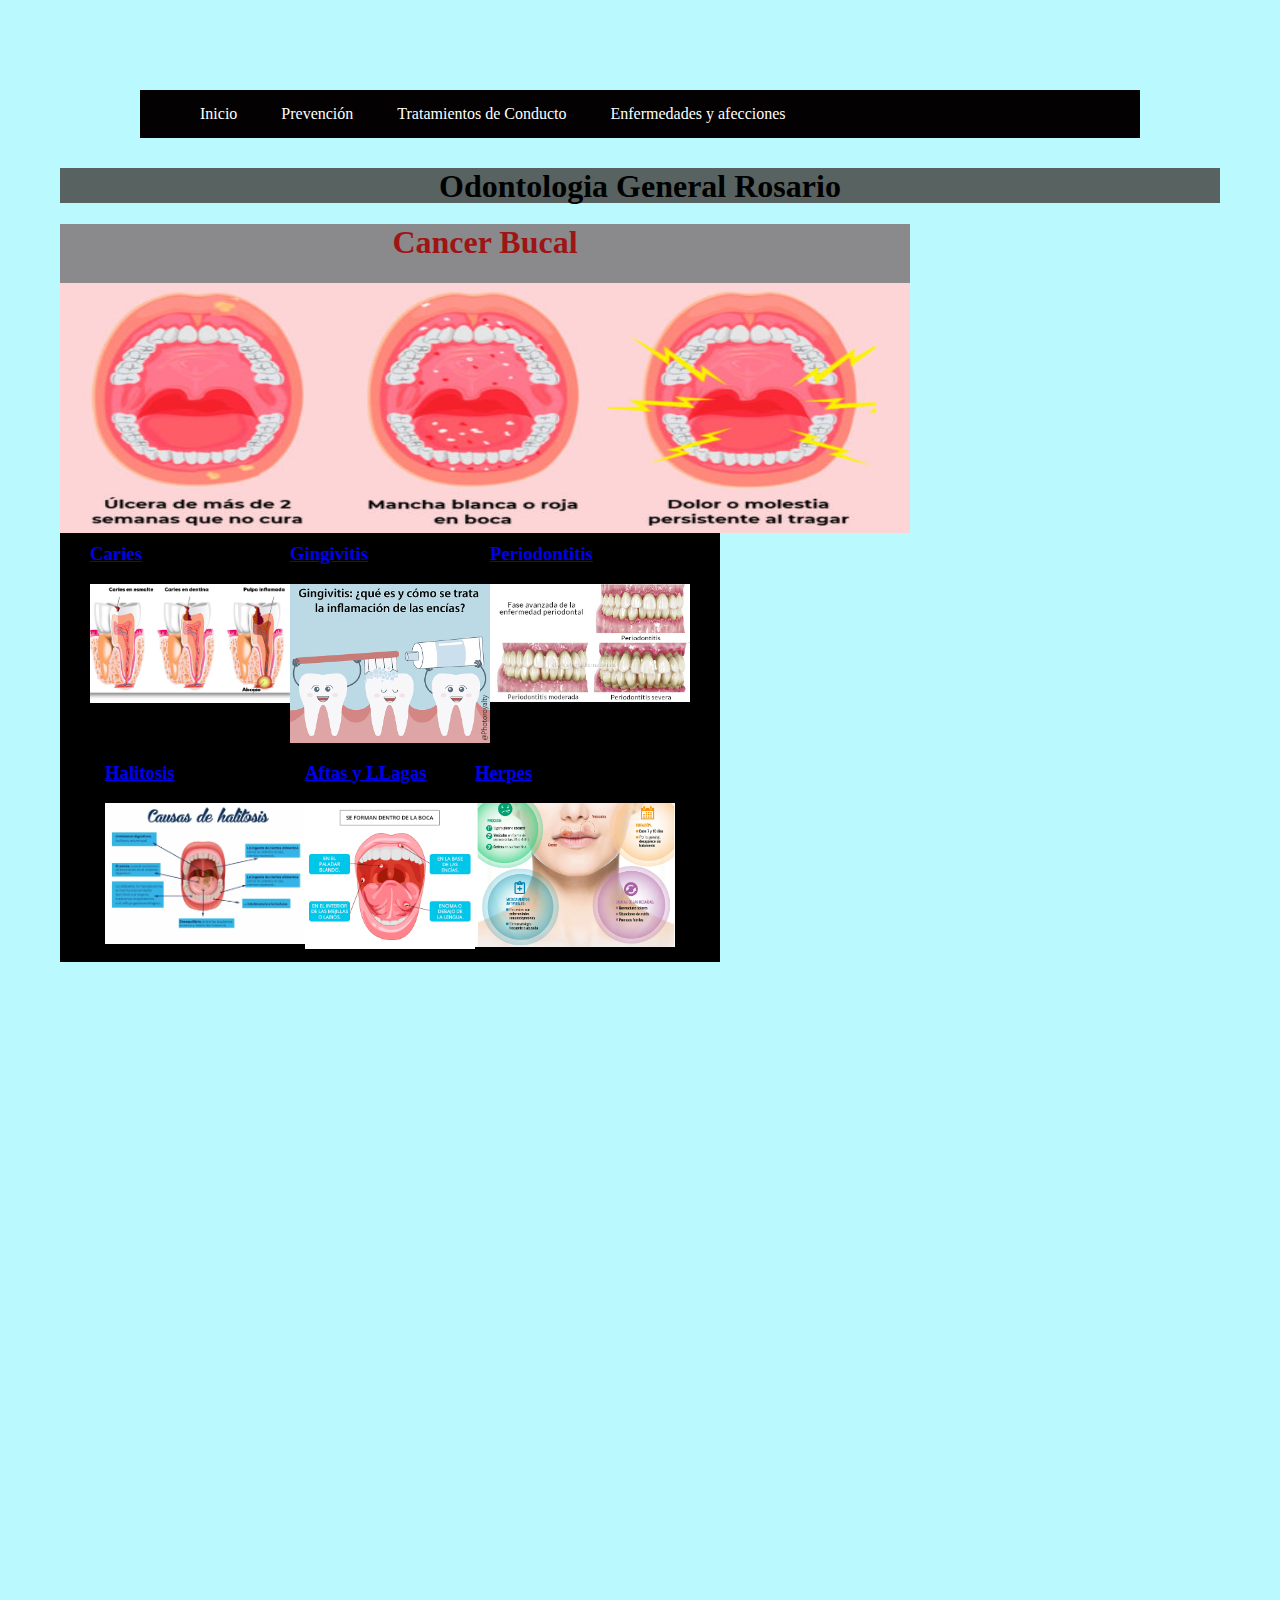
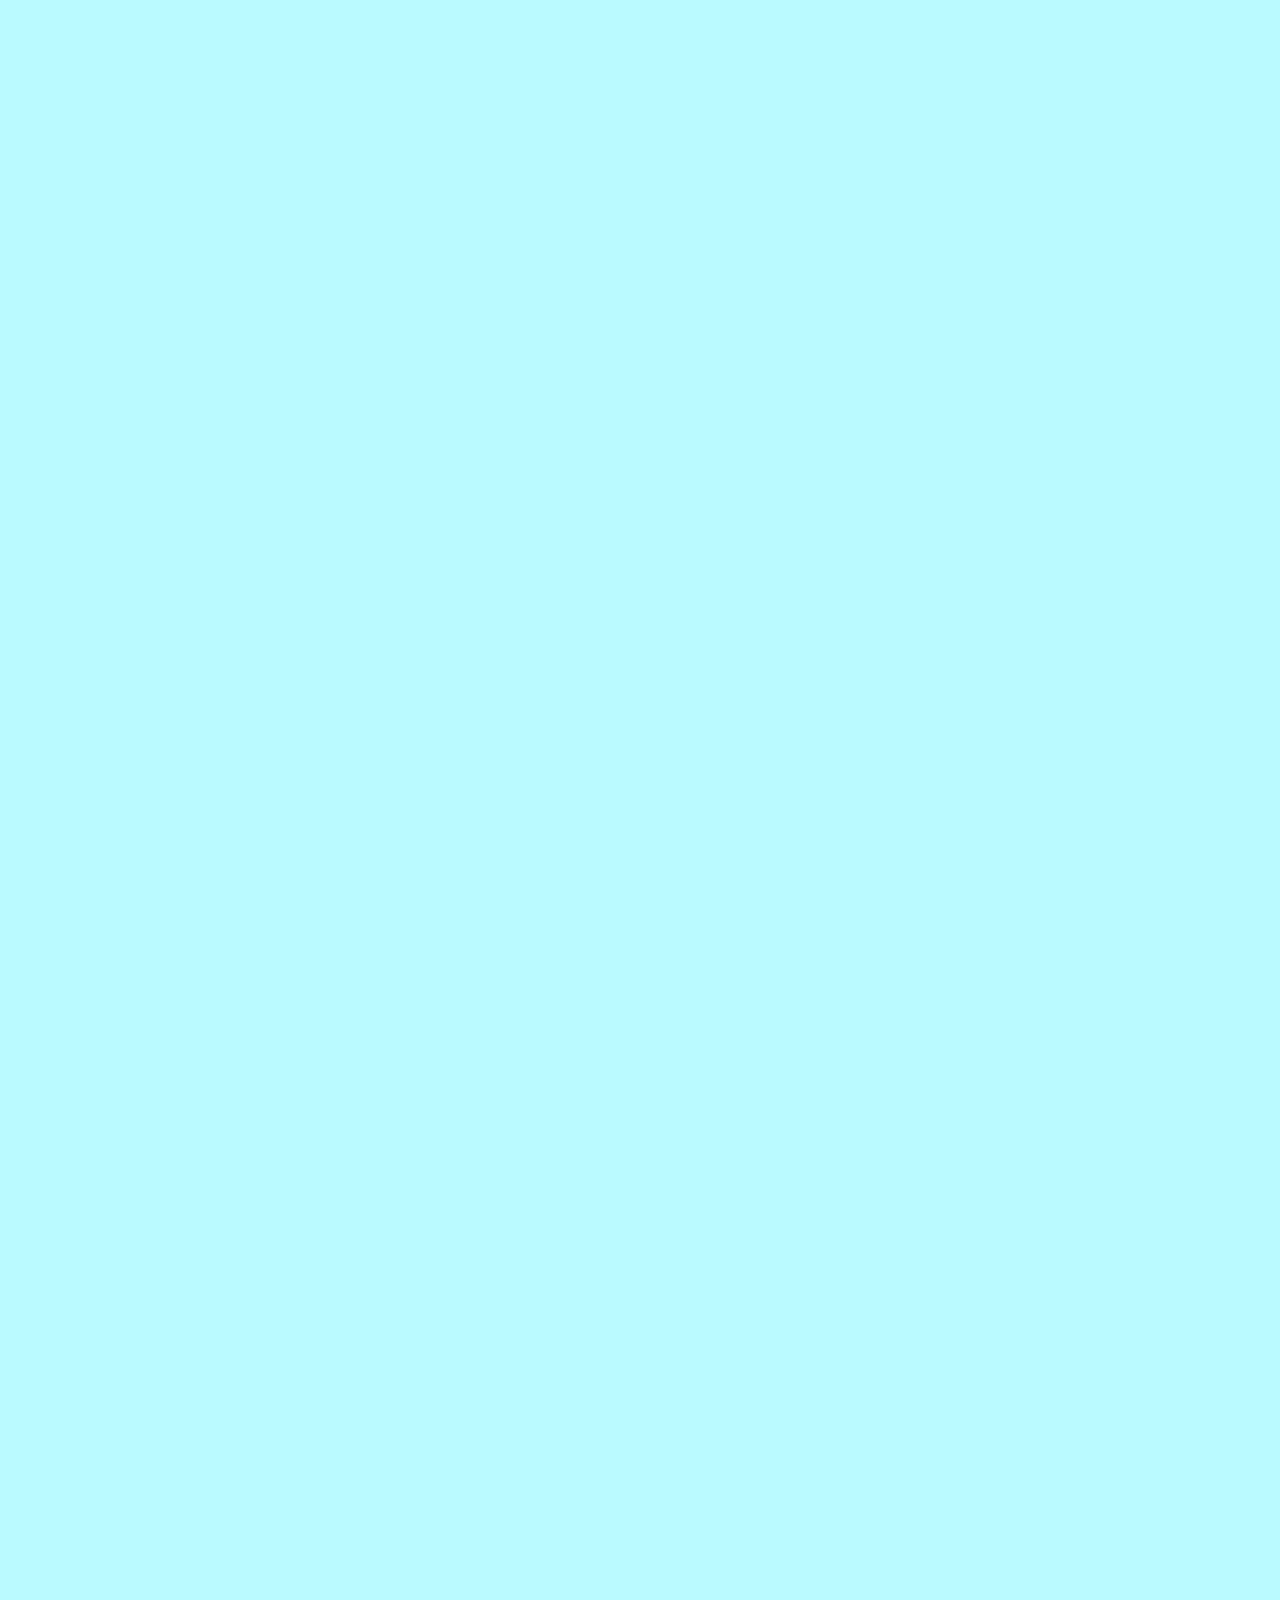
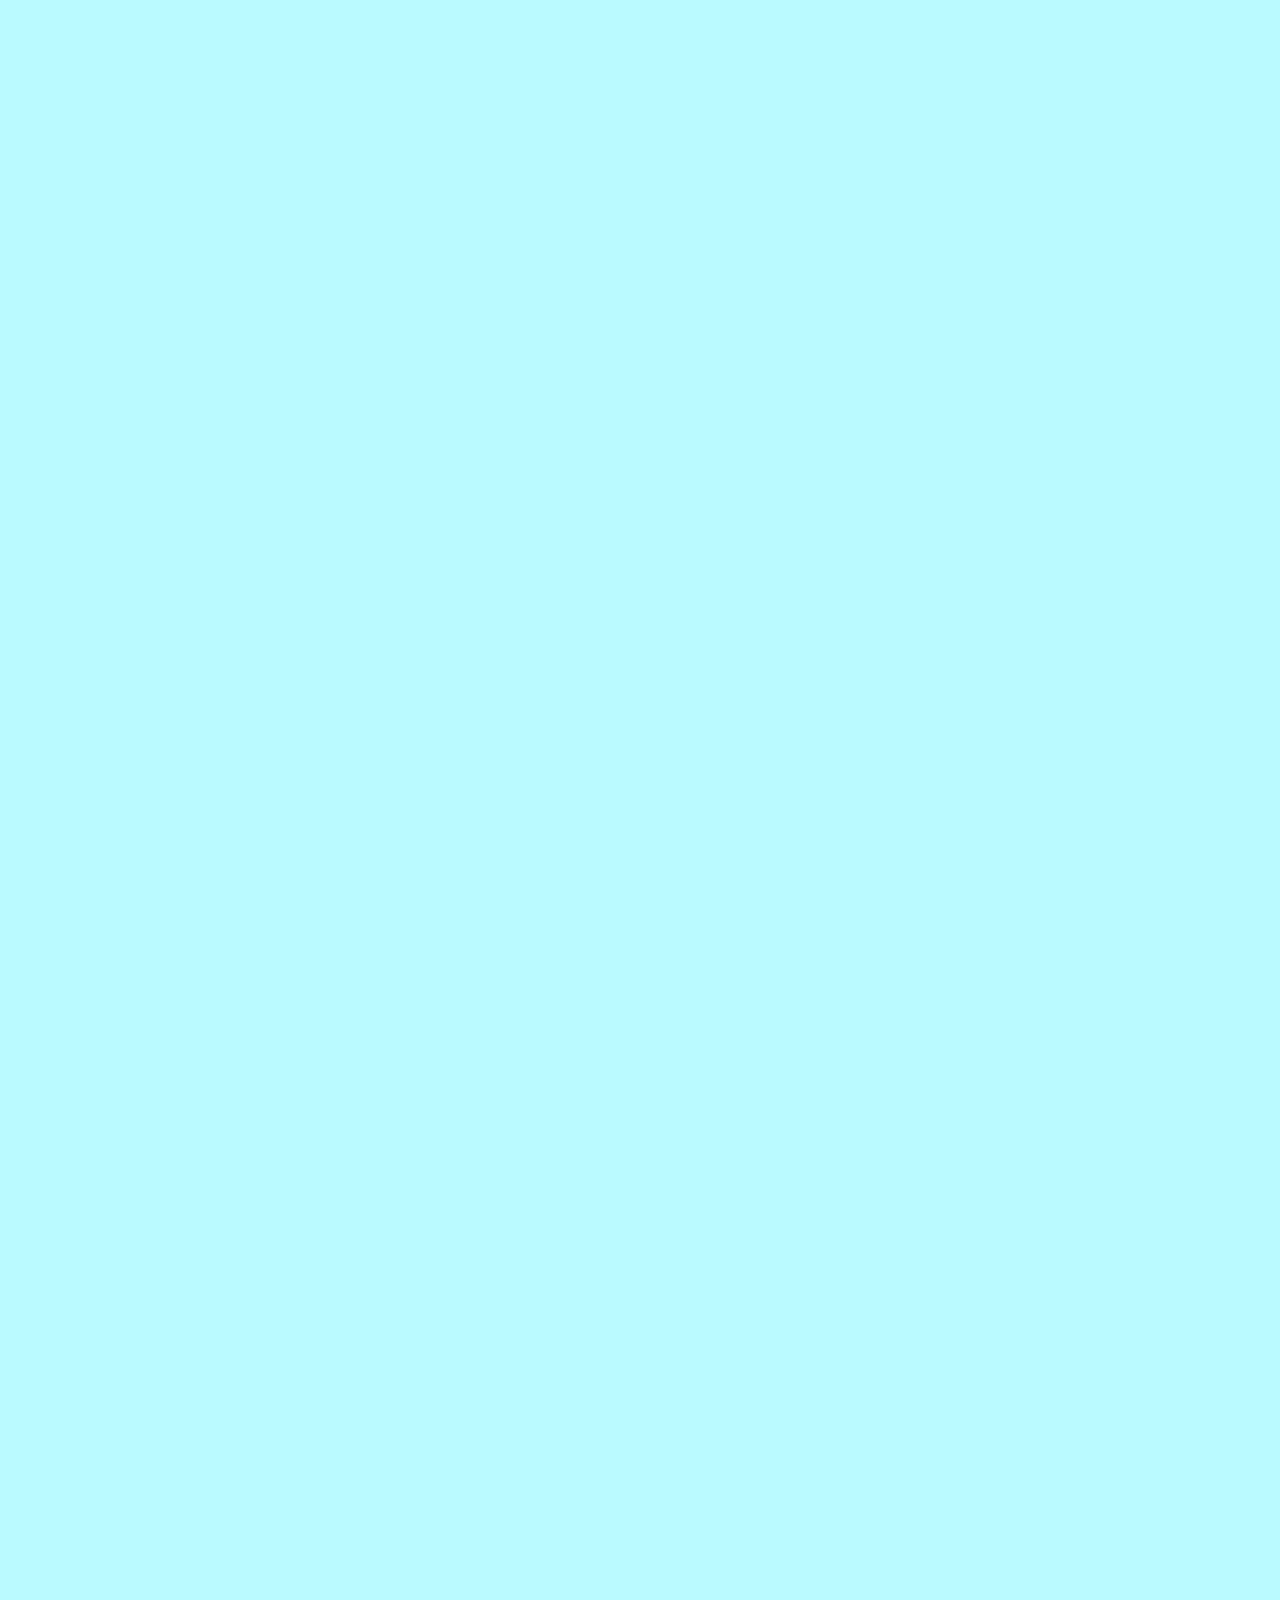
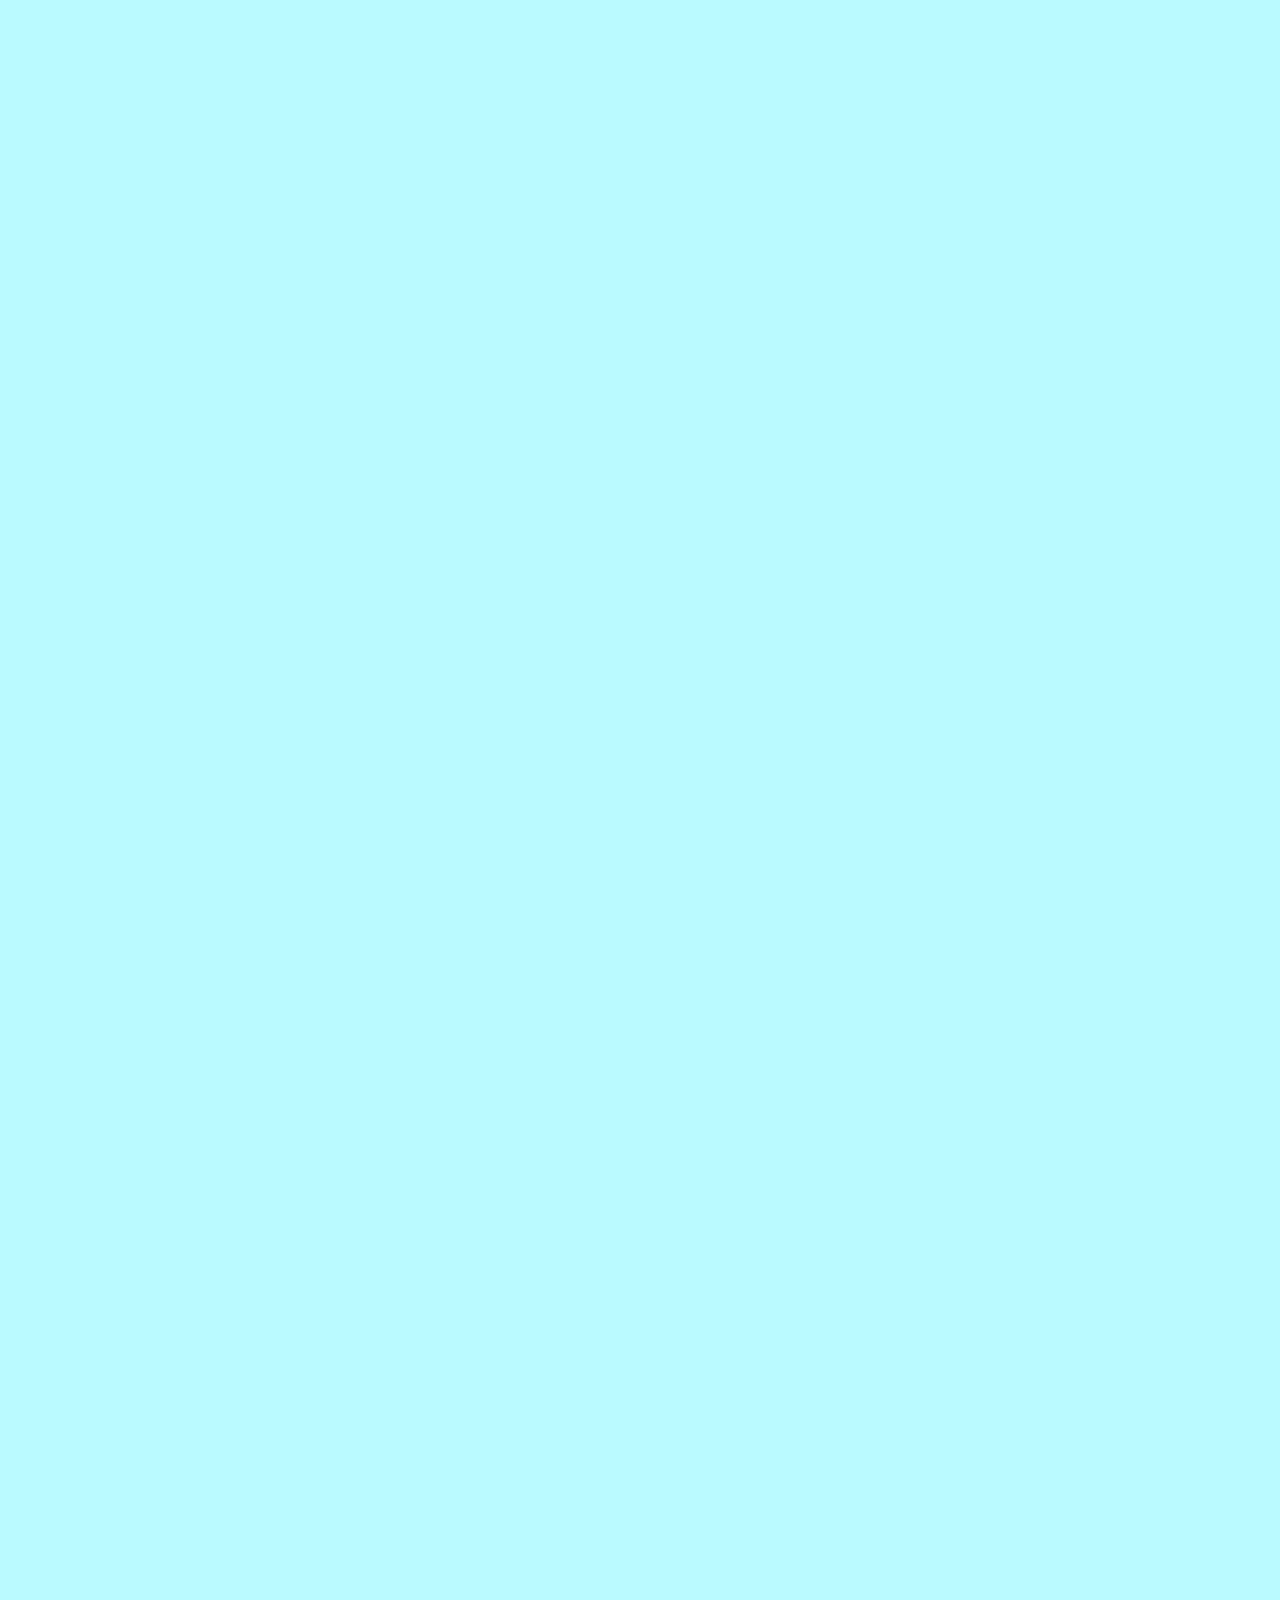
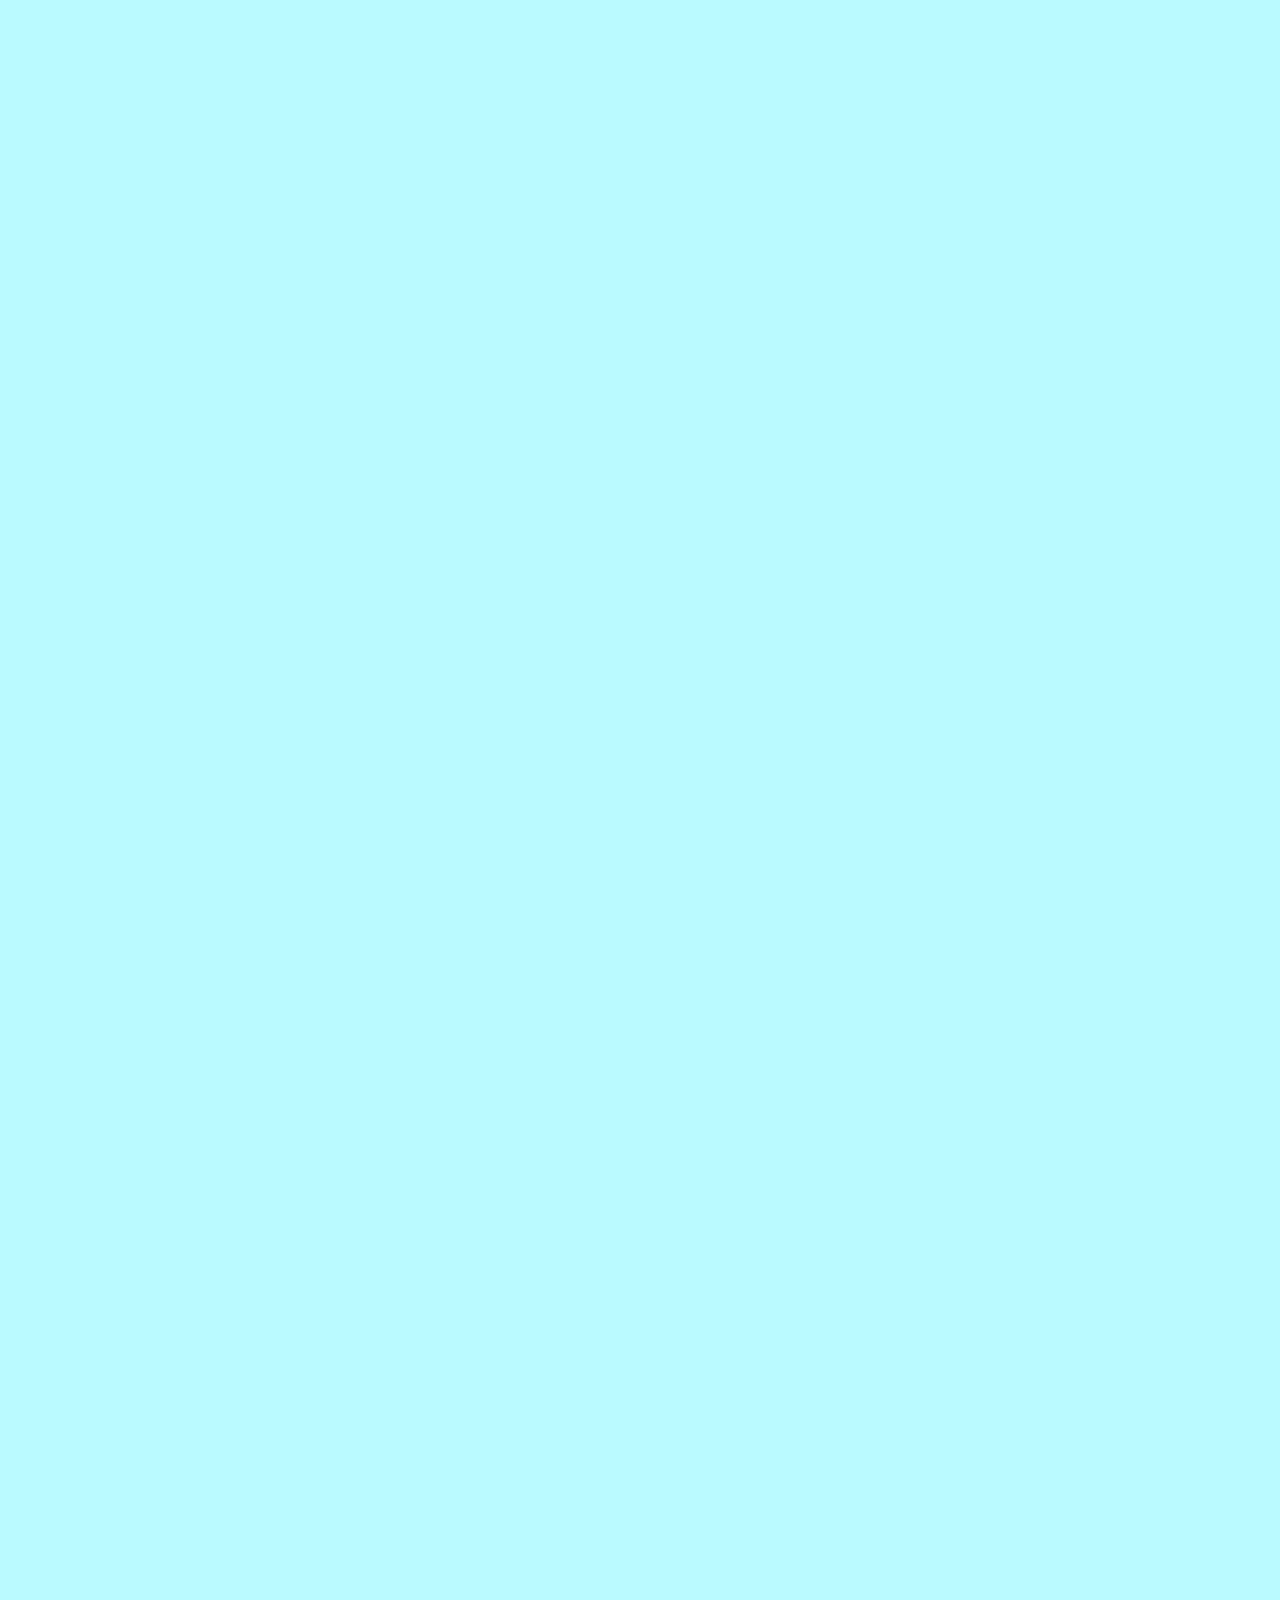
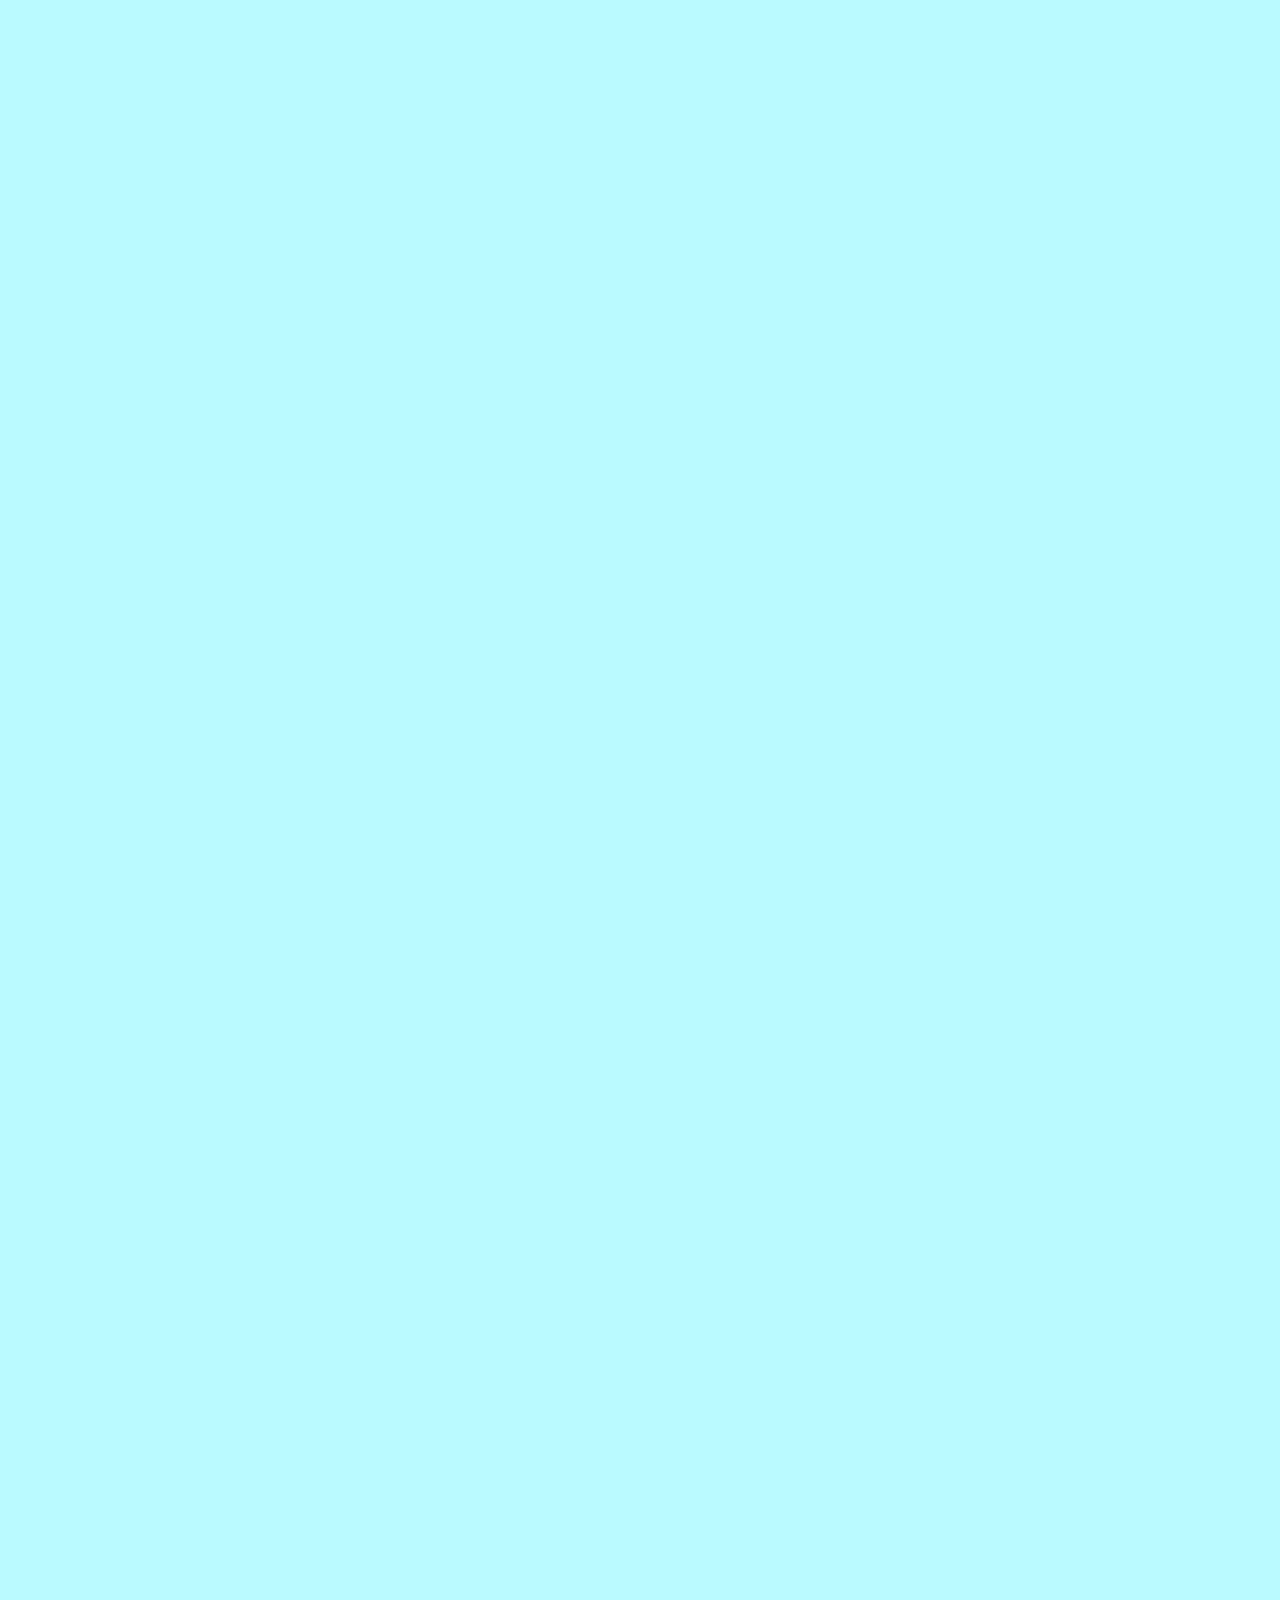
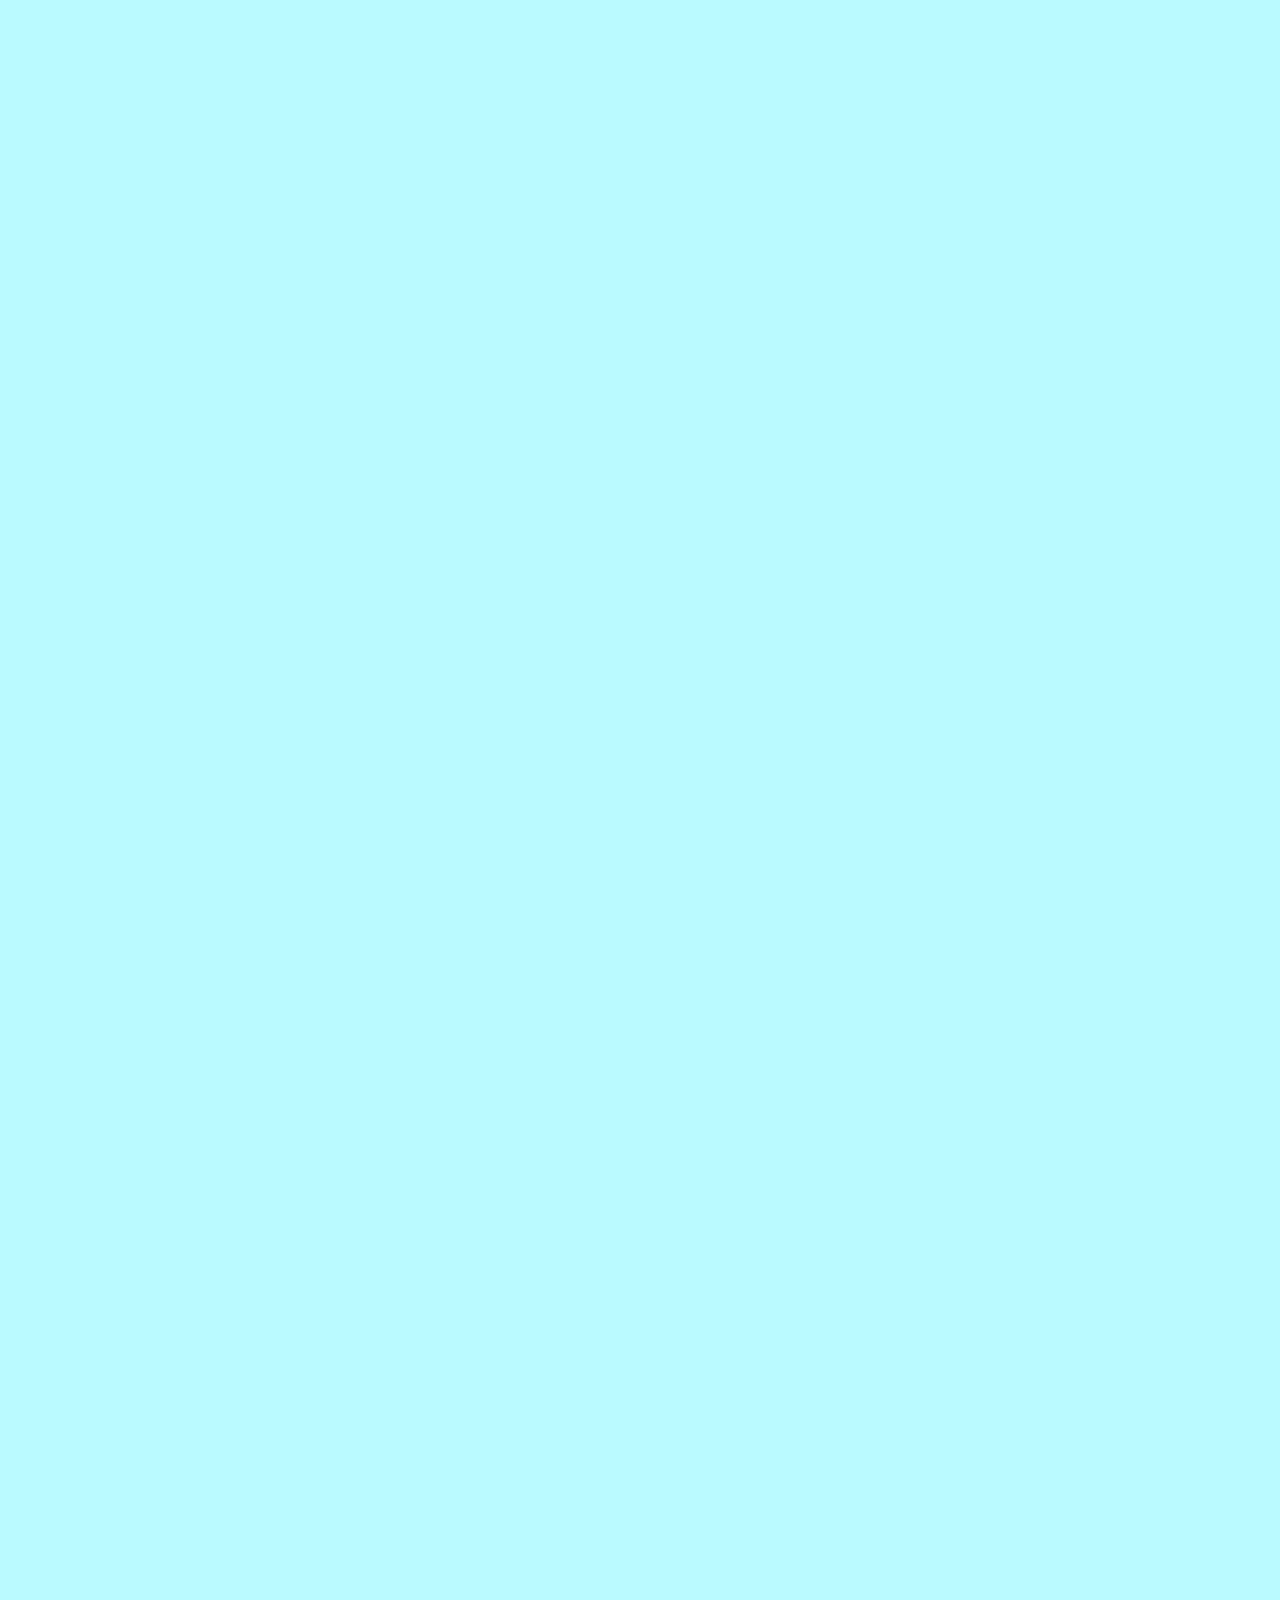
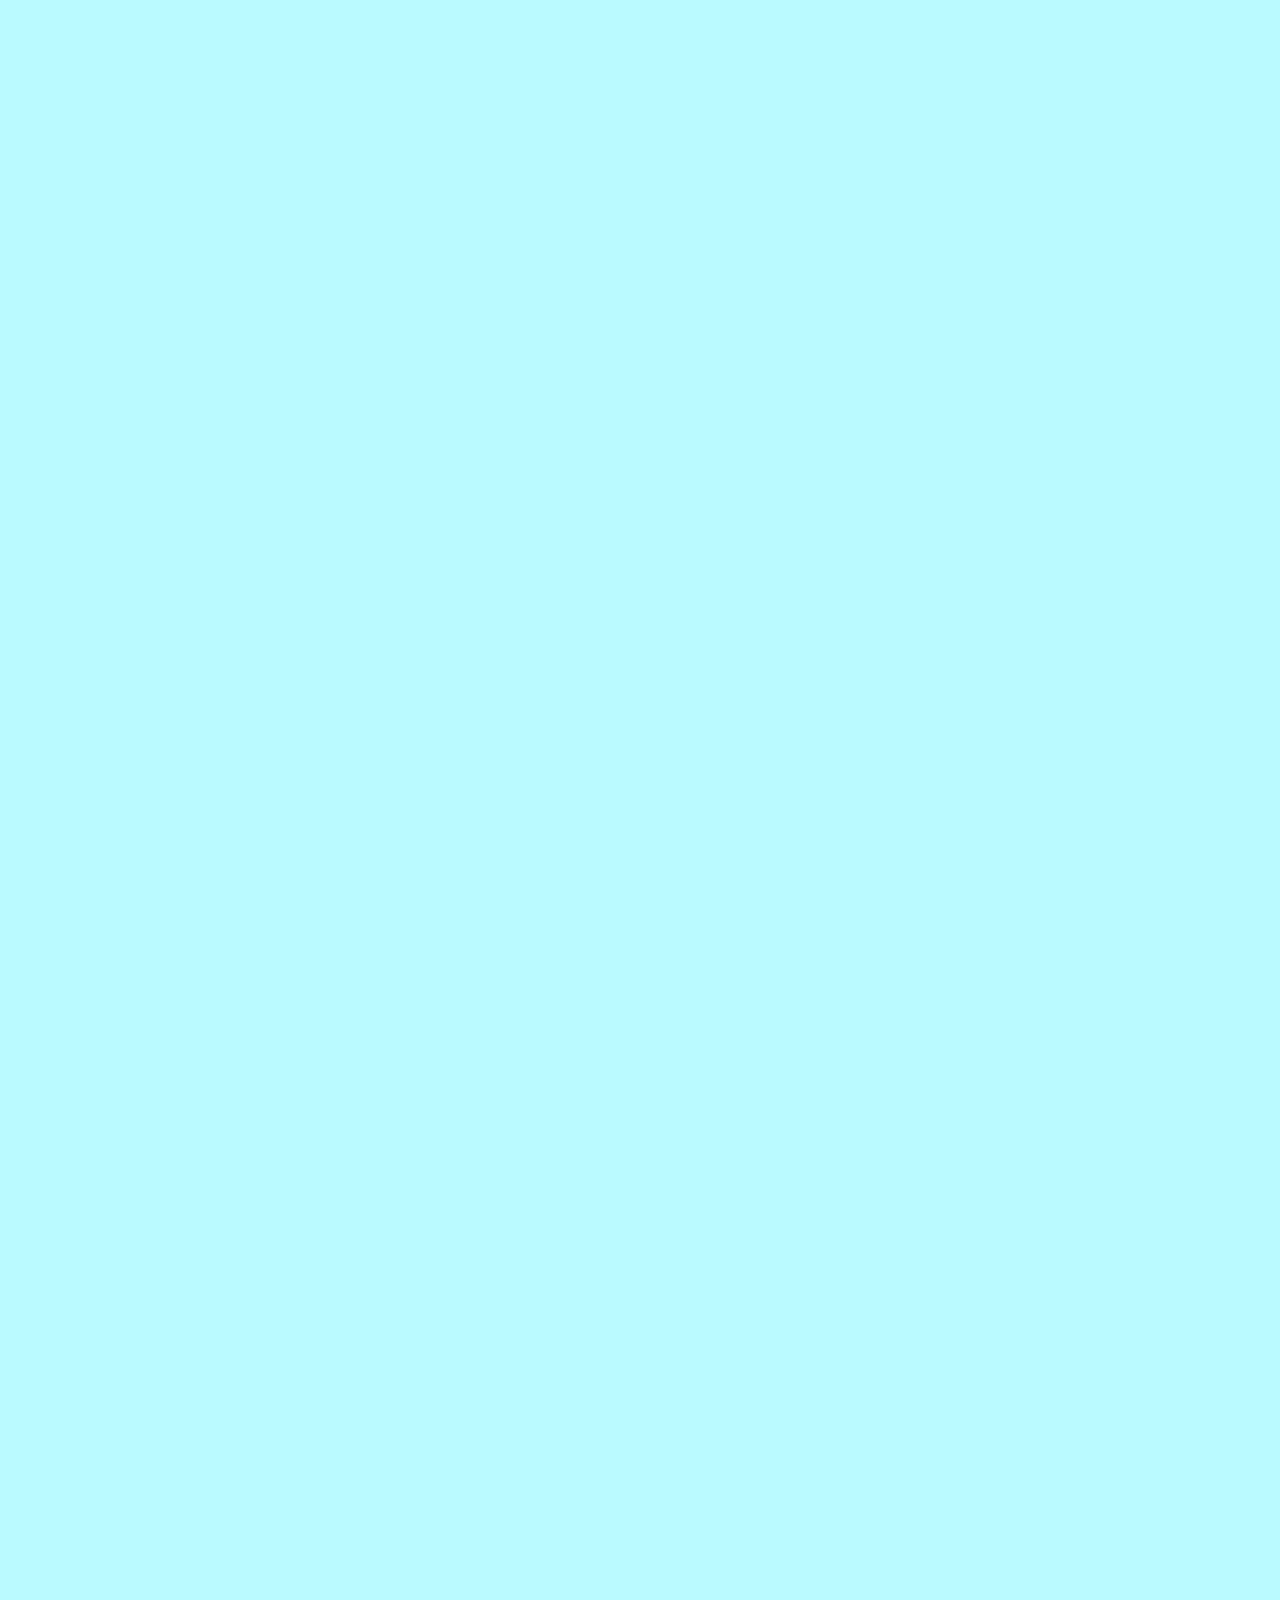
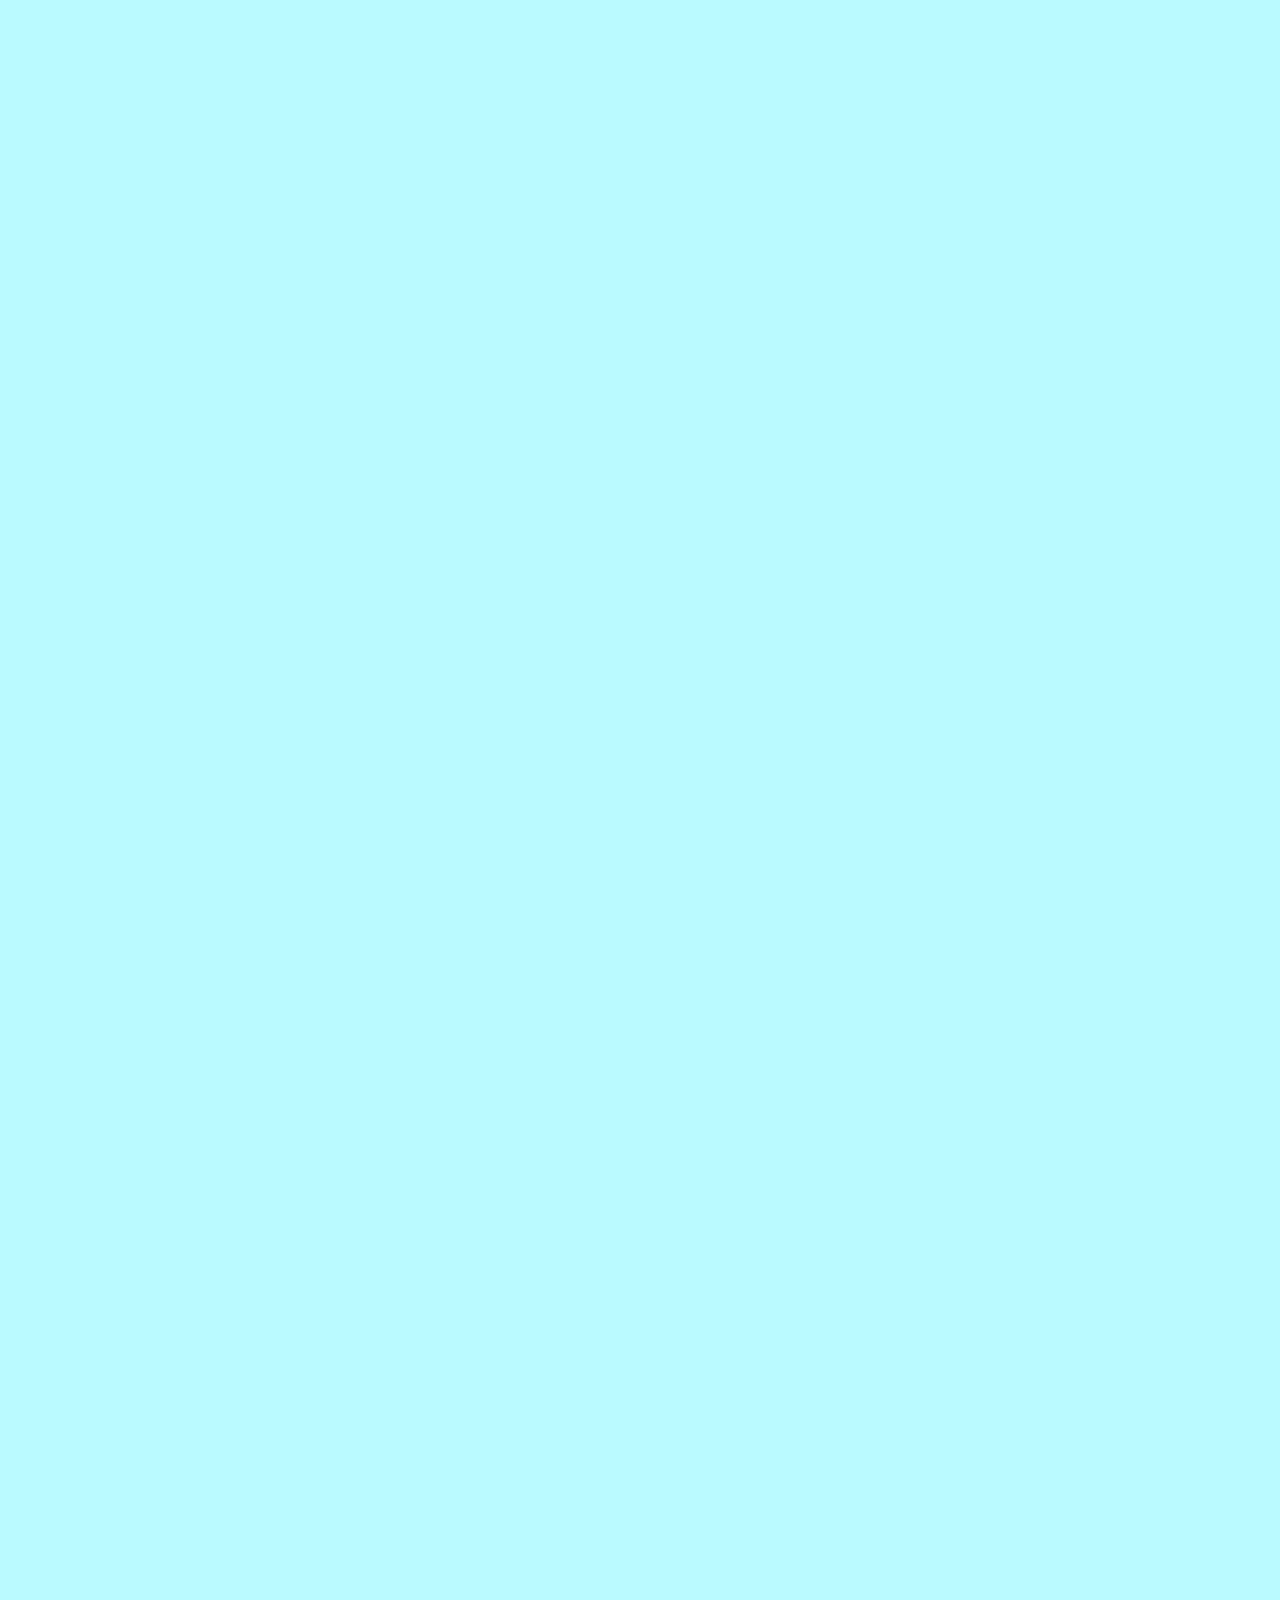
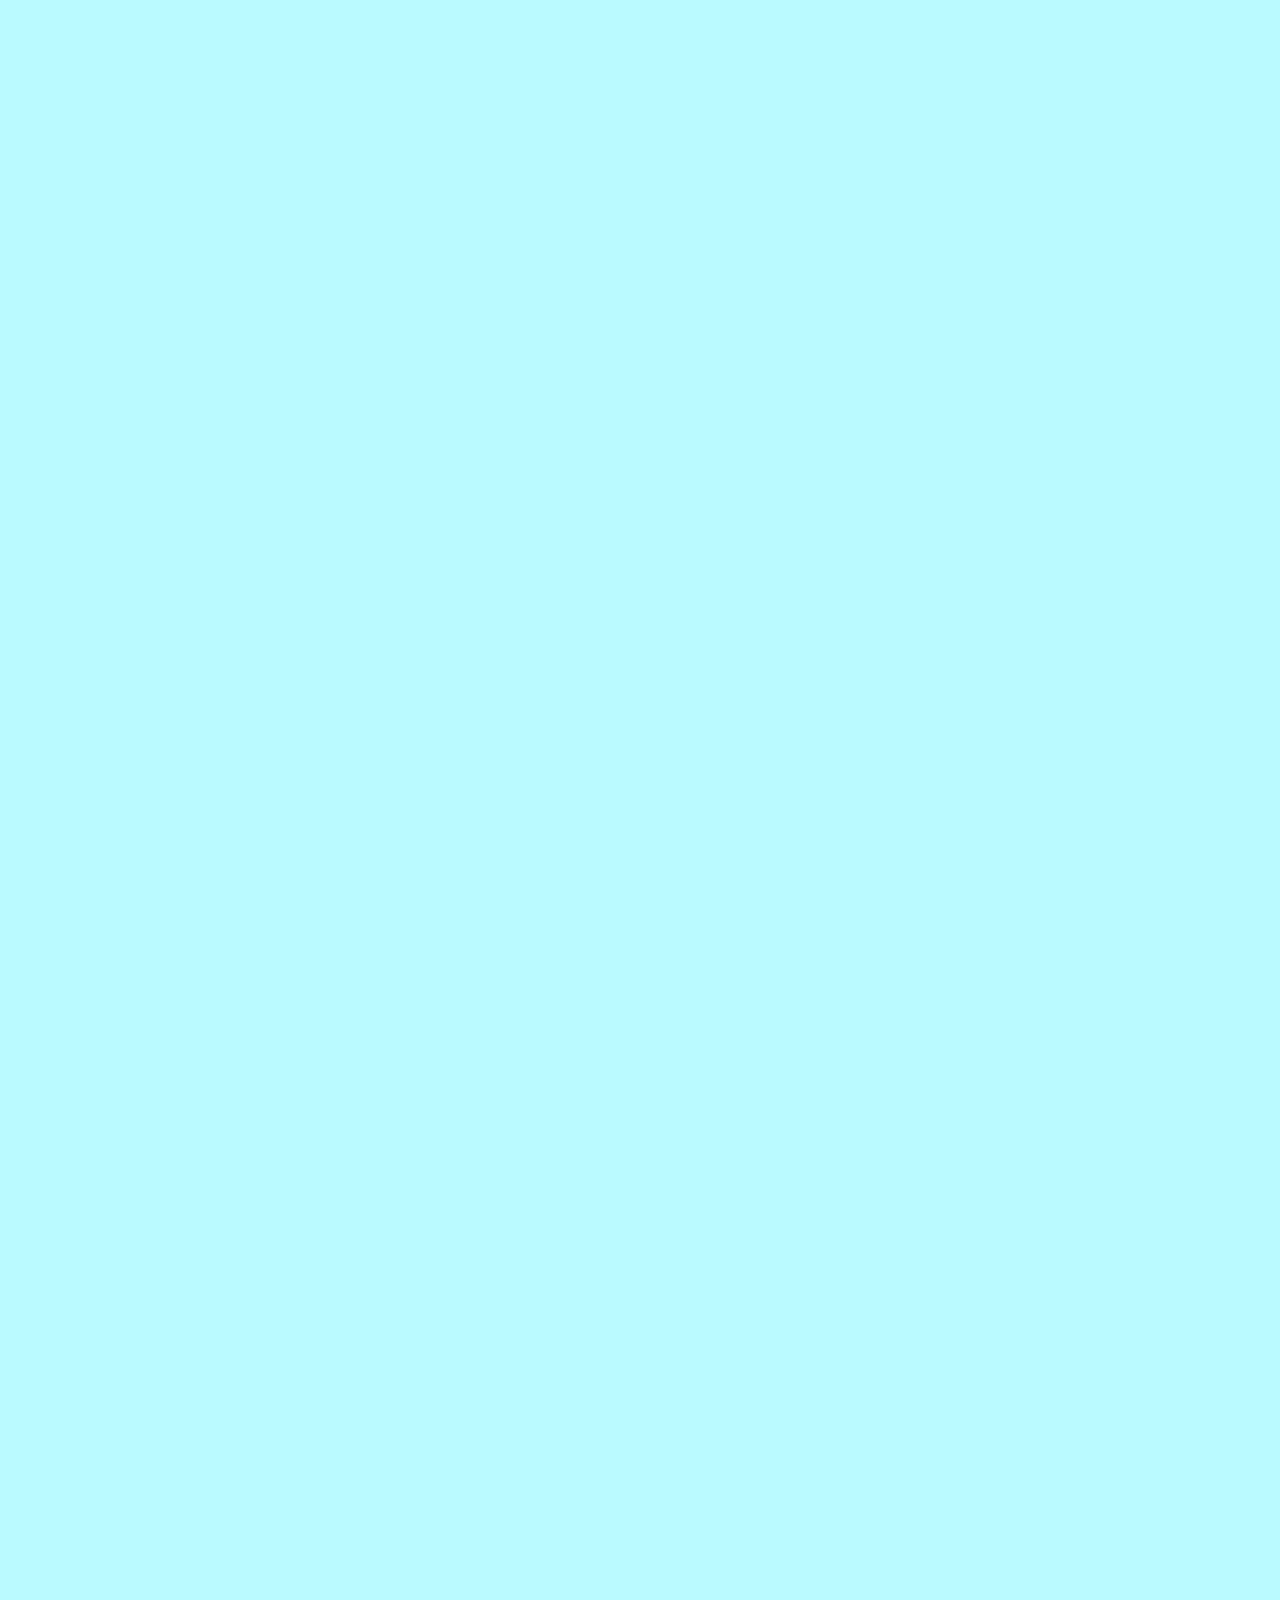
<file: index.html>
<!DOCTYPE html>
<html lang="es">
<head>
<meta charset="utf-8">
<meta http-equiv="X-UA-Compatible" content="IE=edge">
<meta name="viewport" content="width=device-width, initial-scale=1.0">
<div class="img-container">



		<p></p>
            </div>

<title>Odontologia General</title>
<link rel="stylesheet" href="estilos.css">
</head>
<body>


    <header>
        <nav class="navegacion">
            <ul class="menu">
                <li><a href="index.html">Inicio</a></li>
                <li><a href="#">Prevención</a>
                    <ul class="submenu">
                        <li><a href="proyecto1.html">Bebés</a></li>
                        <li><a href="proyecto2.html">Dientes de leche</a></li>  
                        <li><a href="proyecto3.html">Dientes Permanentes</a></li>
                        <li><a href="proyecto4.html">Durante la adolescencia</a></li>


                    </ul>
                </li>
                <li><a href="tconductos.html">Tratamientos de Conducto</a>
                </li>
                <li><a href="">Enfermedades y afecciones</a></a>
                </li>
            </ul>
        </nav>
    </header>
    <div id="titulo"><h1>Odontologia General Rosario</h1></div>
    <div id="GENERALES">
        <h1> Cancer Bucal </h1>
        <a id="link" href="cancer.html">
        <img src="3-sintomas-cancer-oral-642x286.jpg"  height="250px" width="100%">

    </div>
<div id="General">
    <a id="link" href="Caries.html">
    <div id="noticias"><h3>Caries</h3>
    <img src="caries.jpg"></div></a>
    <a id="link" href="gingivitis.html">
    <div id="critica"><h3>Gingivitis </h3>
    <img src="gingivitis.png"></div></a>
    <a id="link" href="Periodontitis.html">
    <div id="entrevistas"><h3>Periodontitis</h3>
    <img src="periodontitis.jpg"></div></a>
    <a id="link" href="Halitosis.html">
    <div id="videos"><h3>Halitosis</h3>
    <img src="Halitosis.webp"></div></a>
    <a id="link" href="Aftas.html">
    <div id="otros1"><h3>Aftas y LLagas</h3>
    <img src="aftasyllagas.png"></div></a>
    <a id="link" href="Herpes.html">
    <div id="otros2"><h3>Herpes</h3>
    <img src="Herpes.webp"></div></a>


</div>
<div id="ww_fe7813bc102c5" v='1.3' loc='id' a='{"t":"horizontal","lang":"es","sl_lpl":1,"ids":["wl6215"],"font":"Arial","sl_ics":"one_a","sl_sot":"celsius","cl_bkg":"image","cl_font":"#FFFFFF","cl_cloud":"#FFFFFF","cl_persp":"#81D4FA","cl_sun":"#FFC107","cl_moon":"#FFC107","cl_thund":"#FF5722"}'>
    Más previsiones: <a href="https://oneweather.org/de/deutschland/21_tage/" id="ww_fe7813bc102c5_u" target="_blank">21 tage wettervorhersage</a></div>
    <script async src="https://app2.weatherwidget.org/js/?id=ww_fe7813bc102c5"></script>
<h2>Todo en odontologia General y especializada.</h2>
</body>
    
<footer>Toledo Report &Copy; 2024 </footer>
</html>
</file>
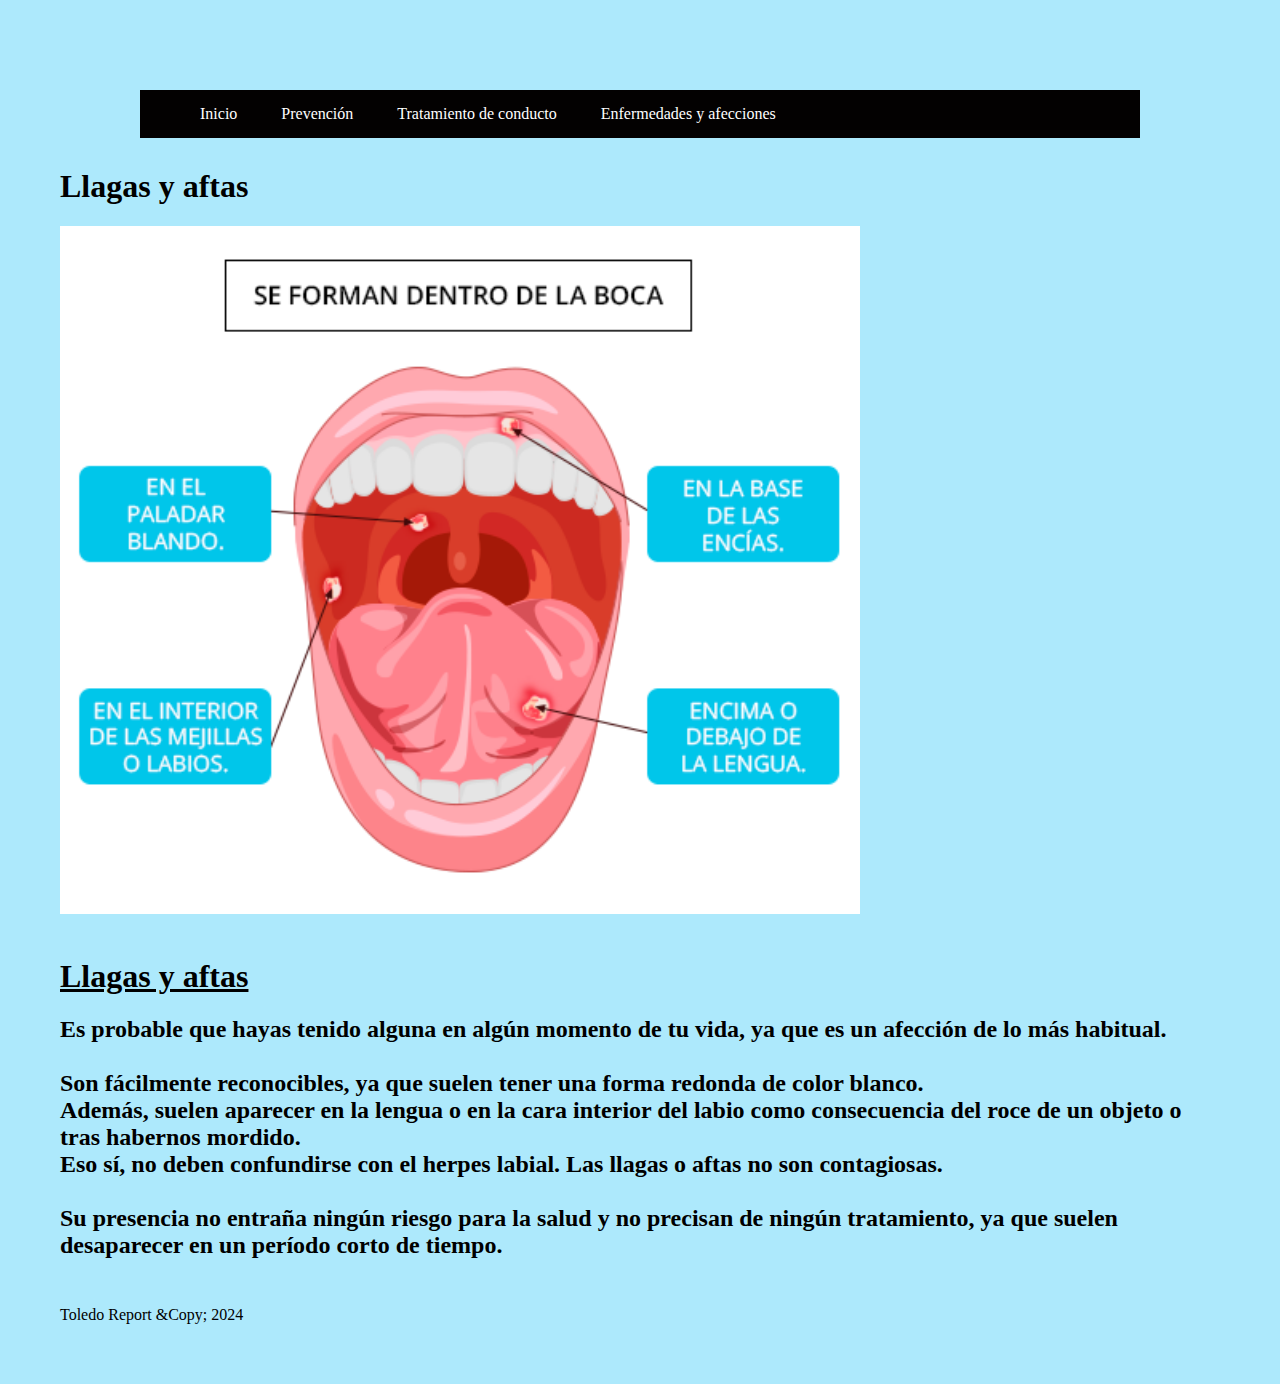
<file: Aftas.html>
<!DOCTYPE html>
<html lang="es">
<head>
<meta charset="utf-8">
<meta http-equiv="X-UA-Compatible" content="IE=edge">
<meta name="viewport" content="width=device-width, initial-scale=1.0">
<title>Direccion Provincial de Red de Salud Bucal</title>
<link rel="stylesheet" href="proyecto1.css">
</head>

<body>
    <header>
        <nav class="navegacion">
            <ul class="menu">
                <li><a href="index.html">Inicio</a></li>
                <li><a href="#">Prevención</a>
                    <ul class="submenu">
                        <li><a href="proyecto1.html">Bebés</a></li>
                        <li><a href="proyecto2.html">Dientes de leche</a></li>  
                        <li><a href="proyecto3.html">Dientes Permanentes</a></li>
                        <li><a href="proyecto4.html">Durante la adolescencia</a></li>


                    </ul>
                </li>
                <li><a href="tconductos.html">Tratamiento de conducto</a>
                </li>
                <li><a href="">Enfermedades y afecciones</a></a>
                </li>
            </ul>
        </nav>
    </header>
    <h1>Llagas y aftas</h1>
    <img src="aftasyllagas.png" width="800"><br><br>

    <div class="proyecto1">
    
        <h1><u>Llagas y aftas</u></h1>
            <h2>
                Es probable que hayas tenido alguna en algún momento de tu vida, ya que es un afección de lo más habitual.<br><br>
                
                Son fácilmente reconocibles, ya que suelen tener una forma redonda de color blanco.<br>
                 Además, suelen aparecer en la lengua o en la cara interior del labio como consecuencia del roce de un objeto o tras habernos mordido.<br>
                  Eso sí, no deben confundirse con el herpes labial. Las llagas o aftas no son contagiosas.<br><br>
                
                Su presencia no entraña ningún riesgo para la salud y no precisan de ningún tratamiento, ya que suelen desaparecer en un período corto de tiempo.<br><br>
        </h2></div>
</body>
    
<footer>Toledo Report &Copy; 2024 </footer>
</html>
</file>
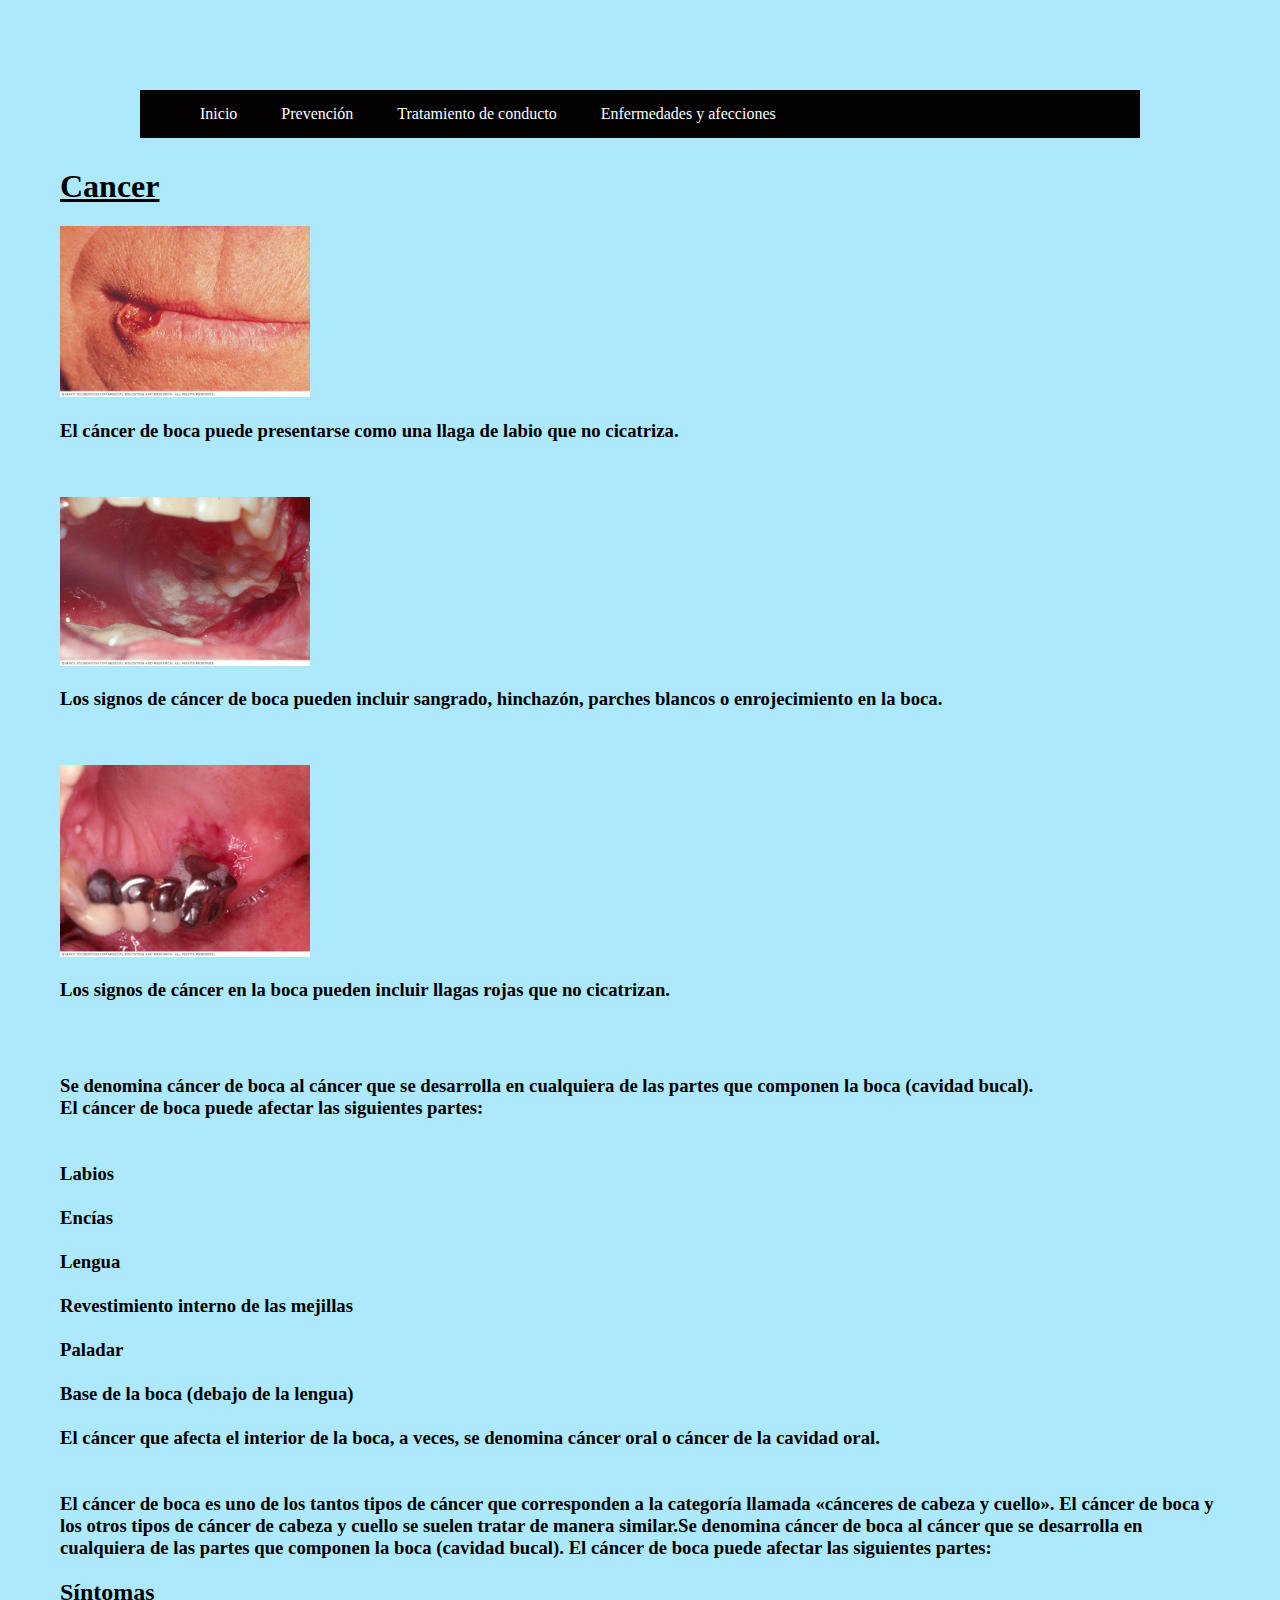
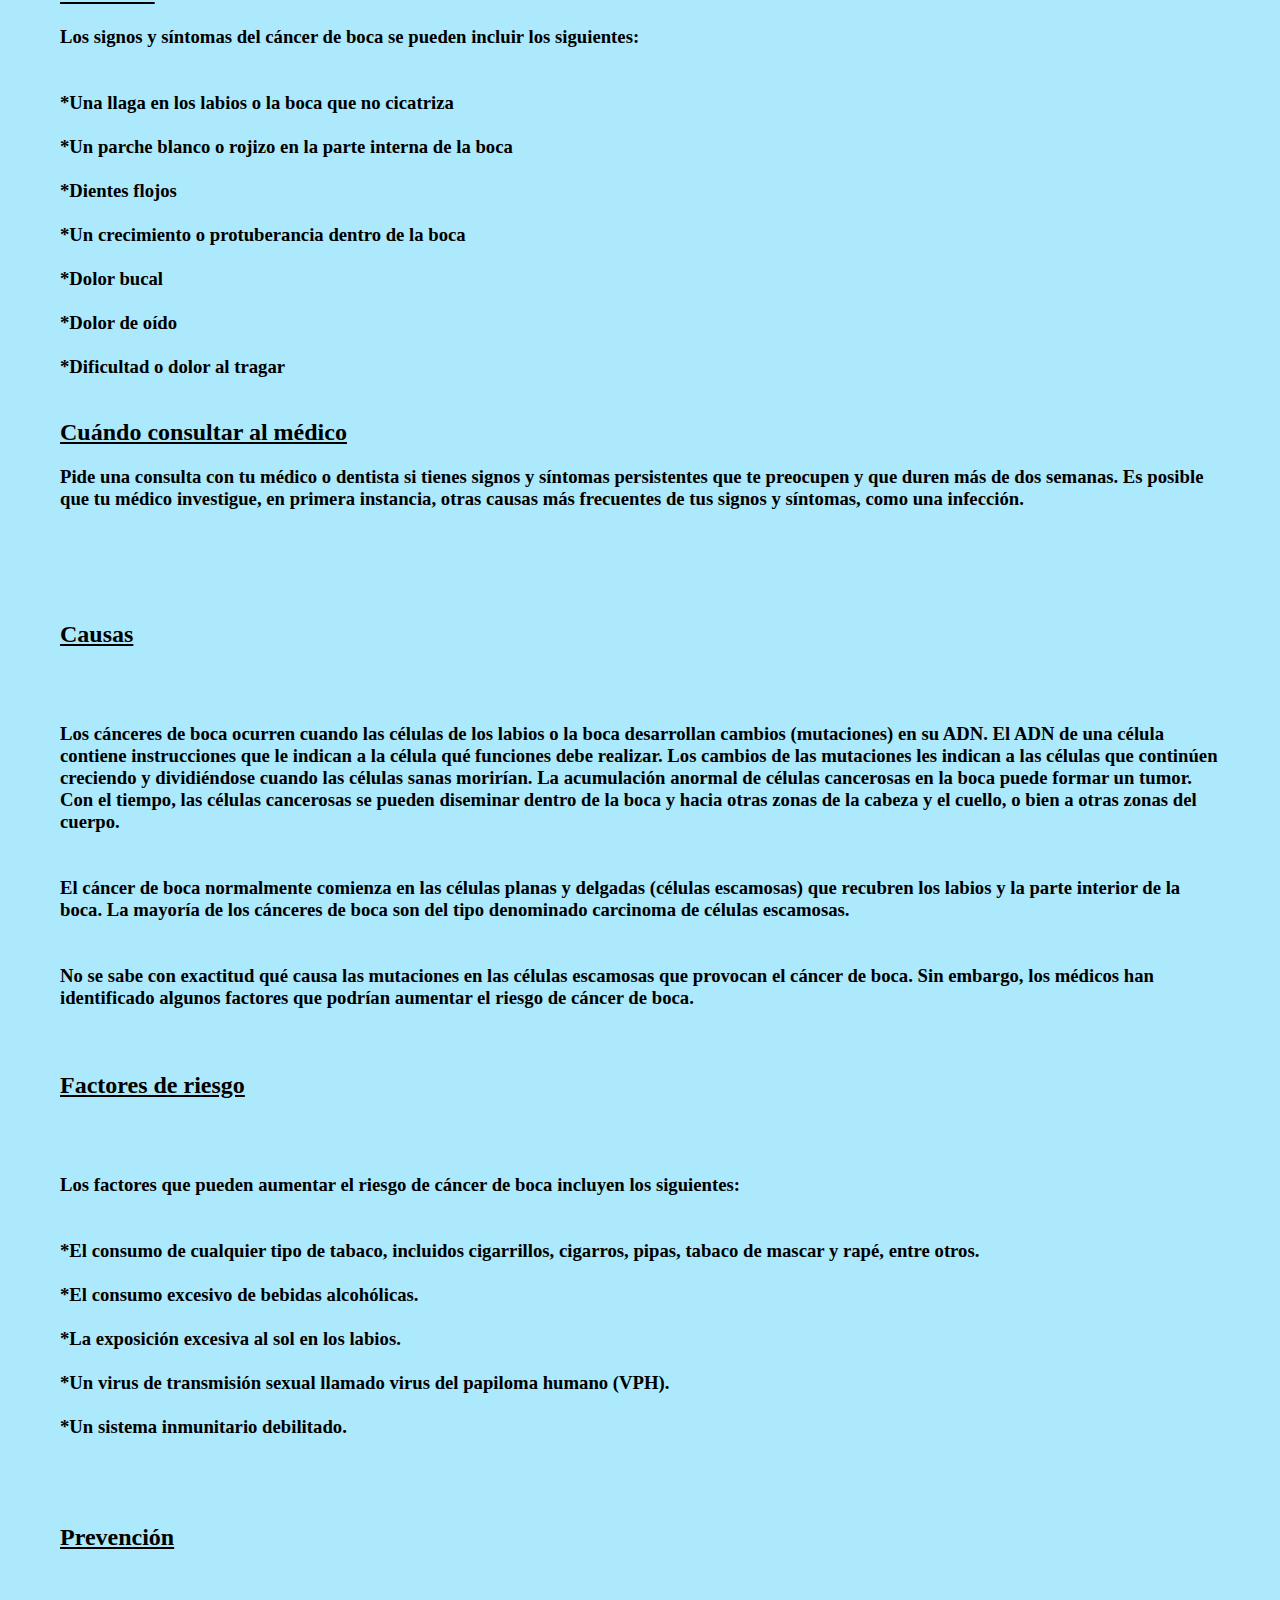
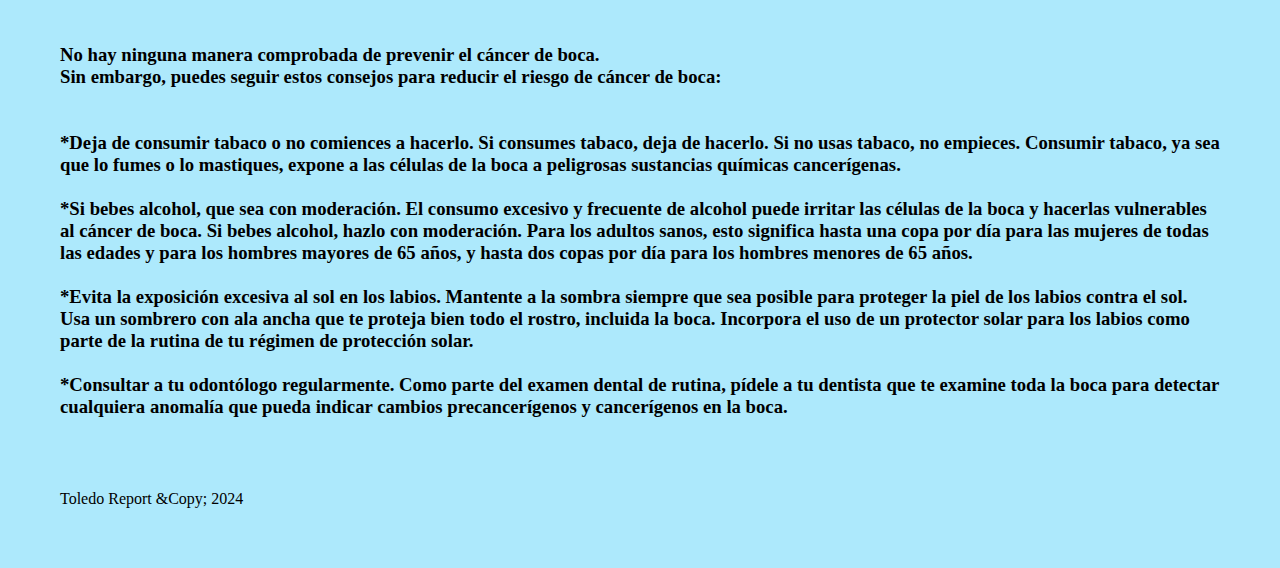
<file: cancer.html>
<!DOCTYPE html>
<html lang="es">
<head>
<meta charset="utf-8">
<meta http-equiv="X-UA-Compatible" content="IE=edge">
<meta name="viewport" content="width=device-width, initial-scale=1.0">
<title>Direccion Provincial de Red de Salud Bucal</title>
<link rel="stylesheet" href="proyecto1.css">
</head>

<body>
    <header>
        <nav class="navegacion">
            <ul class="menu">
                <li><a href="index.html">Inicio</a></li>
                <li><a href="#">Prevención</a>
                    <ul class="submenu">
                        <li><a href="proyecto1.html">Bebés</a></li>
                        <li><a href="proyecto2.html">Dientes de leche</a></li>  
                        <li><a href="proyecto3.html">Dientes Permanentes</a></li>
                        <li><a href="proyecto4.html">Durante la adolescencia</a></li>


                    </ul>
                </li>
                <li><a href="tconductos.html">Tratamiento de conducto</a>
                </li>
                <li><a href="">Enfermedades y afecciones</a></a>
                </li>
            </ul>
        </nav>
    </header>
    <h1><u>Cancer</u></h1>
    <img src="cancerlabio_jpg.webp" width="250"><h3>El cáncer de boca puede presentarse como una llaga de labio que no cicatriza.</h3><br><br>
    <img src="parchesblancos_jpg.jpg" width="250"><h3>Los signos de cáncer de boca pueden incluir sangrado, hinchazón, parches blancos o enrojecimiento en la boca.</h3><br><br>
    <img src="llagaroja_jpg.jpg" width="250"><h3>Los signos de cáncer en la boca pueden incluir llagas rojas que no cicatrizan.</h3><br><br>

    <div class="proyecto1">
    
        <h3>Se denomina cáncer de boca al cáncer que se desarrolla en cualquiera de las partes que componen la boca (cavidad bucal).<br> El cáncer de boca puede afectar las siguientes partes:<br><br><br>

            Labios<br><br>
            Encías<br><br>
            Lengua<br><br>
            Revestimiento interno de las mejillas<br><br>
            Paladar<br><br>
            Base de la boca (debajo de la lengua)<br><br>
            El cáncer que afecta el interior de la boca, a veces, se denomina cáncer oral o cáncer de la cavidad oral.
            <br><br><br>
            El cáncer de boca es uno de los tantos tipos de cáncer que corresponden a la categoría llamada «cánceres de cabeza y cuello». El cáncer de boca y los otros tipos de cáncer de cabeza y cuello se suelen tratar de manera similar.Se denomina cáncer de boca al cáncer que se desarrolla en cualquiera de las partes que componen la boca (cavidad bucal). El cáncer de boca puede afectar las siguientes partes:

            
            </h3>
            <h2><u>Síntomas</u></h2>
<h3> Los signos y síntomas del cáncer de boca se pueden incluir los siguientes:<br><br><br>

*Una llaga en los labios o la boca que no cicatriza<br><br>
*Un parche blanco o rojizo en la parte interna de la boca<br><br>
*Dientes flojos<br><br>
*Un crecimiento o protuberancia dentro de la boca<br><br>
*Dolor bucal<br><br>
*Dolor de oído<br><br>
*Dificultad o dolor al tragar<br><br>
        </h3>
    <h2><u>Cuándo consultar al médico</u></h2>
       <h3> Pide una consulta con tu médico o dentista si tienes signos y síntomas persistentes que te preocupen y que duren más de dos semanas. Es posible que tu médico investigue, en primera instancia, otras causas más frecuentes de tus signos y síntomas, como una infección.</h3><br><br><br><br>
    <h2><u>Causas</u></h2><br><br>
       <h3> Los cánceres de boca ocurren cuando las células de los labios o la boca desarrollan cambios (mutaciones) en su ADN. El ADN de una célula contiene instrucciones que le indican a la célula qué funciones debe realizar. Los cambios de las mutaciones les indican a las células que continúen creciendo y dividiéndose cuando las células sanas morirían. La acumulación anormal de células cancerosas en la boca puede formar un tumor. Con el tiempo, las células cancerosas se pueden diseminar dentro de la boca y hacia otras zonas de la cabeza y el cuello, o bien a otras zonas del cuerpo.<br><br><br>
        
        El cáncer de boca normalmente comienza en las células planas y delgadas (células escamosas) que recubren los labios y la parte interior de la boca. La mayoría de los cánceres de boca son del tipo denominado carcinoma de células escamosas.<br><br><br>
        
        No se sabe con exactitud qué causa las mutaciones en las células escamosas que provocan el cáncer de boca. Sin embargo, los médicos han identificado algunos factores que podrían aumentar el riesgo de cáncer de boca.<br><br><br></h3>
    
        <h2><u>Factores de riesgo</u></h2><br><br>
        <h3>Los factores que pueden aumentar el riesgo de cáncer de boca incluyen los siguientes:<br><br><br>
        
        *El consumo de cualquier tipo de tabaco, incluidos cigarrillos, cigarros, pipas, tabaco de mascar y rapé, entre otros.<br><br>
        *El consumo excesivo de bebidas alcohólicas.<br><br>
        *La exposición excesiva al sol en los labios.<br><br>
        *Un virus de transmisión sexual llamado virus del papiloma humano (VPH).<br><br>
        *Un sistema inmunitario debilitado.<br><br><br><br></h3>

        <h2><u>Prevención</u></h2><br><br><br>
<h3>No hay ninguna manera comprobada de prevenir el cáncer de boca.<br> Sin embargo, puedes seguir estos consejos para reducir el riesgo de cáncer de boca:<br><br><br>

*Deja de consumir tabaco o no comiences a hacerlo. Si consumes tabaco, deja de hacerlo. Si no usas tabaco, no empieces. Consumir tabaco, ya sea que lo fumes o lo mastiques, expone a las células de la boca a peligrosas sustancias químicas cancerígenas.<br><br>
*Si bebes alcohol, que sea con moderación. El consumo excesivo y frecuente de alcohol puede irritar las células de la boca y hacerlas vulnerables al cáncer de boca. Si bebes alcohol, hazlo con moderación. Para los adultos sanos, esto significa hasta una copa por día para las mujeres de todas las edades y para los hombres mayores de 65 años, y hasta dos copas por día para los hombres menores de 65 años.<br><br>
*Evita la exposición excesiva al sol en los labios. Mantente a la sombra siempre que sea posible para proteger la piel de los labios contra el sol. Usa un sombrero con ala ancha que te proteja bien todo el rostro, incluida la boca. Incorpora el uso de un protector solar para los labios como parte de la rutina de tu régimen de protección solar.<br><br>
*Consultar a tu odontólogo regularmente. Como parte del examen dental de rutina, pídele a tu dentista que te examine toda la boca para detectar cualquiera anomalía que pueda indicar cambios precancerígenos y cancerígenos en la boca.</h3><br><br><br>
    </div>
</body>
    
<footer>Toledo Report &Copy; 2024 </footer>
</html>
</file>
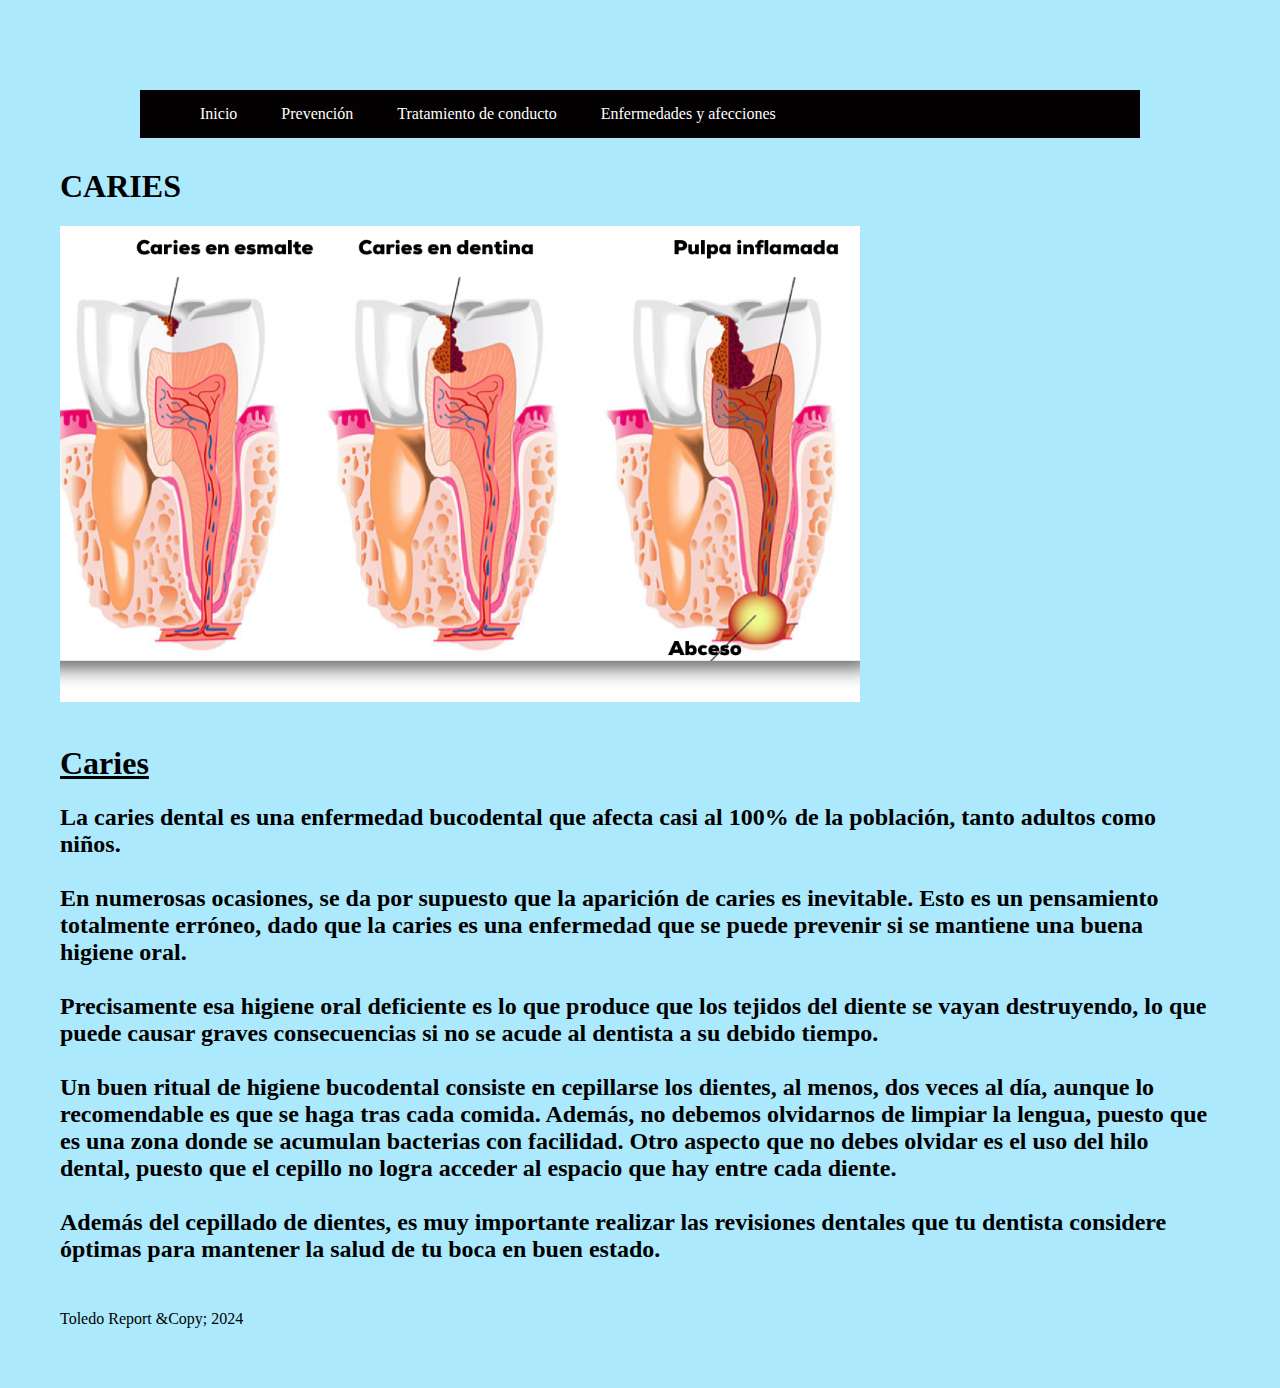
<file: Caries.html>
<!DOCTYPE html>
<html lang="es">
<head>
<meta charset="utf-8">
<meta http-equiv="X-UA-Compatible" content="IE=edge">
<meta name="viewport" content="width=device-width, initial-scale=1.0">
<title>Direccion Provincial de Red de Salud Bucal</title>
<link rel="stylesheet" href="proyecto1.css">
</head>

<body>
    <header>
        <nav class="navegacion">
            <ul class="menu">
                <li><a href="index.html">Inicio</a></li>
                <li><a href="#">Prevención</a>
                    <ul class="submenu">
                        <li><a href="proyecto1.html">Bebés</a></li>
                        <li><a href="proyecto2.html">Dientes de leche</a></li>  
                        <li><a href="proyecto3.html">Dientes Permanentes</a></li>
                        <li><a href="proyecto4.html">Durante la adolescencia</a></li>


                    </ul>
                </li>
                <li><a href="tconductos.html">Tratamiento de conducto</a>
                </li>
                <li><a href="">Enfermedades y afecciones</a></a>
                </li>
            </ul>
        </nav>
    </header>
    <h1>CARIES</h1>
    <img src="caries.jpg" width="800"><br><br>

    <div class="proyecto1">
    
        <h1><u>Caries</u></h1>
            <h2>La caries dental es una enfermedad bucodental que afecta casi al 100% de la población, tanto adultos como niños.<br><br>
            
            En numerosas ocasiones, se da por supuesto que la aparición de caries es inevitable. Esto es un pensamiento totalmente erróneo, dado que la caries es una enfermedad que se puede prevenir si se mantiene una buena higiene oral.<br><br>
            
            Precisamente esa higiene oral deficiente es lo que produce que los tejidos del diente se vayan destruyendo, lo que puede causar graves consecuencias si no se acude al dentista a su debido tiempo.<br><br>
            
            Un buen ritual de higiene bucodental consiste en cepillarse los dientes, al menos, dos veces al día, aunque lo recomendable es que se haga tras cada comida. Además, no debemos olvidarnos de limpiar la lengua, puesto que es una zona donde se acumulan bacterias con facilidad. Otro aspecto que no debes olvidar es el uso del hilo dental, puesto que el cepillo no logra acceder al espacio que hay entre cada diente.<br><br>
            
            Además del cepillado de dientes, es muy importante realizar las revisiones dentales que tu dentista considere óptimas para mantener la salud de tu boca en buen estado.<br><br>
        </h2></div>
</body>
    
<footer>Toledo Report &Copy; 2024 </footer>
</html>
</file>
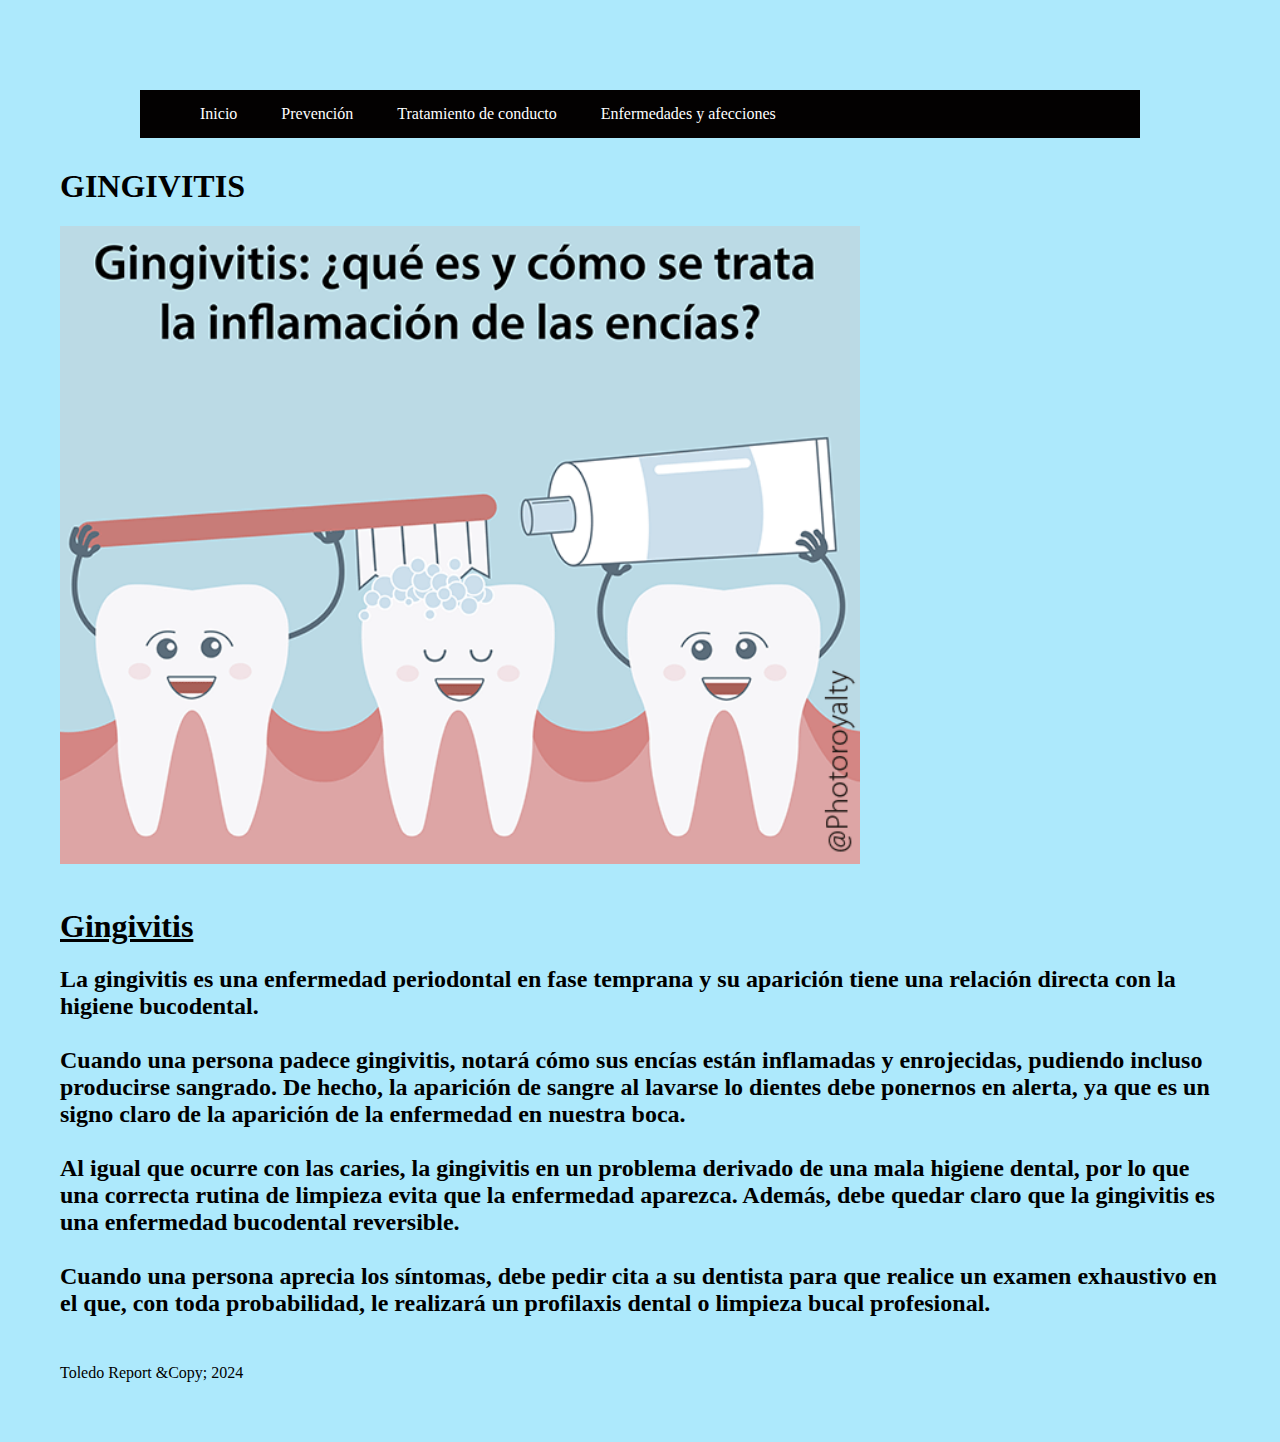
<file: gingivitis.html>
<!DOCTYPE html>
<html lang="es">
<head>
<meta charset="utf-8">
<meta http-equiv="X-UA-Compatible" content="IE=edge">
<meta name="viewport" content="width=device-width, initial-scale=1.0">
<title>Direccion Provincial de Red de Salud Bucal</title>
<link rel="stylesheet" href="proyecto1.css">
</head>

<body>
    <header>
        <nav class="navegacion">
            <ul class="menu">
                <li><a href="index.html">Inicio</a></li>
                <li><a href="#">Prevención</a>
                    <ul class="submenu">
                        <li><a href="proyecto1.html">Bebés</a></li>
                        <li><a href="proyecto2.html">Dientes de leche</a></li>  
                        <li><a href="proyecto3.html">Dientes Permanentes</a></li>
                        <li><a href="proyecto4.html">Durante la adolescencia</a></li>


                    </ul>
                </li>
                <li><a href="tconductos.html">Tratamiento de conducto</a>
                </li>
                <li><a href="">Enfermedades y afecciones</a></a>
                </li>
            </ul>
        </nav>
    </header>
    <h1>GINGIVITIS</h1>
    <img src="gingivitis.png" width="800"><br><br>

    <div class="proyecto1">
    
        <h1><u>Gingivitis</u></h1>
            <h2>
                La gingivitis es una enfermedad periodontal en fase temprana y su aparición tiene una relación directa con la higiene bucodental.<br><br>
                
                Cuando una persona padece gingivitis, notará cómo sus encías están inflamadas y enrojecidas, pudiendo incluso producirse sangrado. De hecho, la aparición de sangre al lavarse lo dientes debe ponernos en alerta, ya que es un signo claro de la aparición de la enfermedad en nuestra boca.<br><br>
                
                Al igual que ocurre con las caries, la gingivitis en un problema derivado de una mala higiene dental, por lo que una correcta rutina de limpieza evita que la enfermedad aparezca. Además, debe quedar claro que la gingivitis es una enfermedad bucodental reversible.<br><br>
                
                Cuando una persona aprecia los síntomas, debe pedir cita a su dentista para que realice un examen exhaustivo en el que, con toda probabilidad, le realizará un profilaxis dental o limpieza bucal profesional.<br><br>
        </h2></div>
</body>
    
<footer>Toledo Report &Copy; 2024 </footer>
</html>
</file>
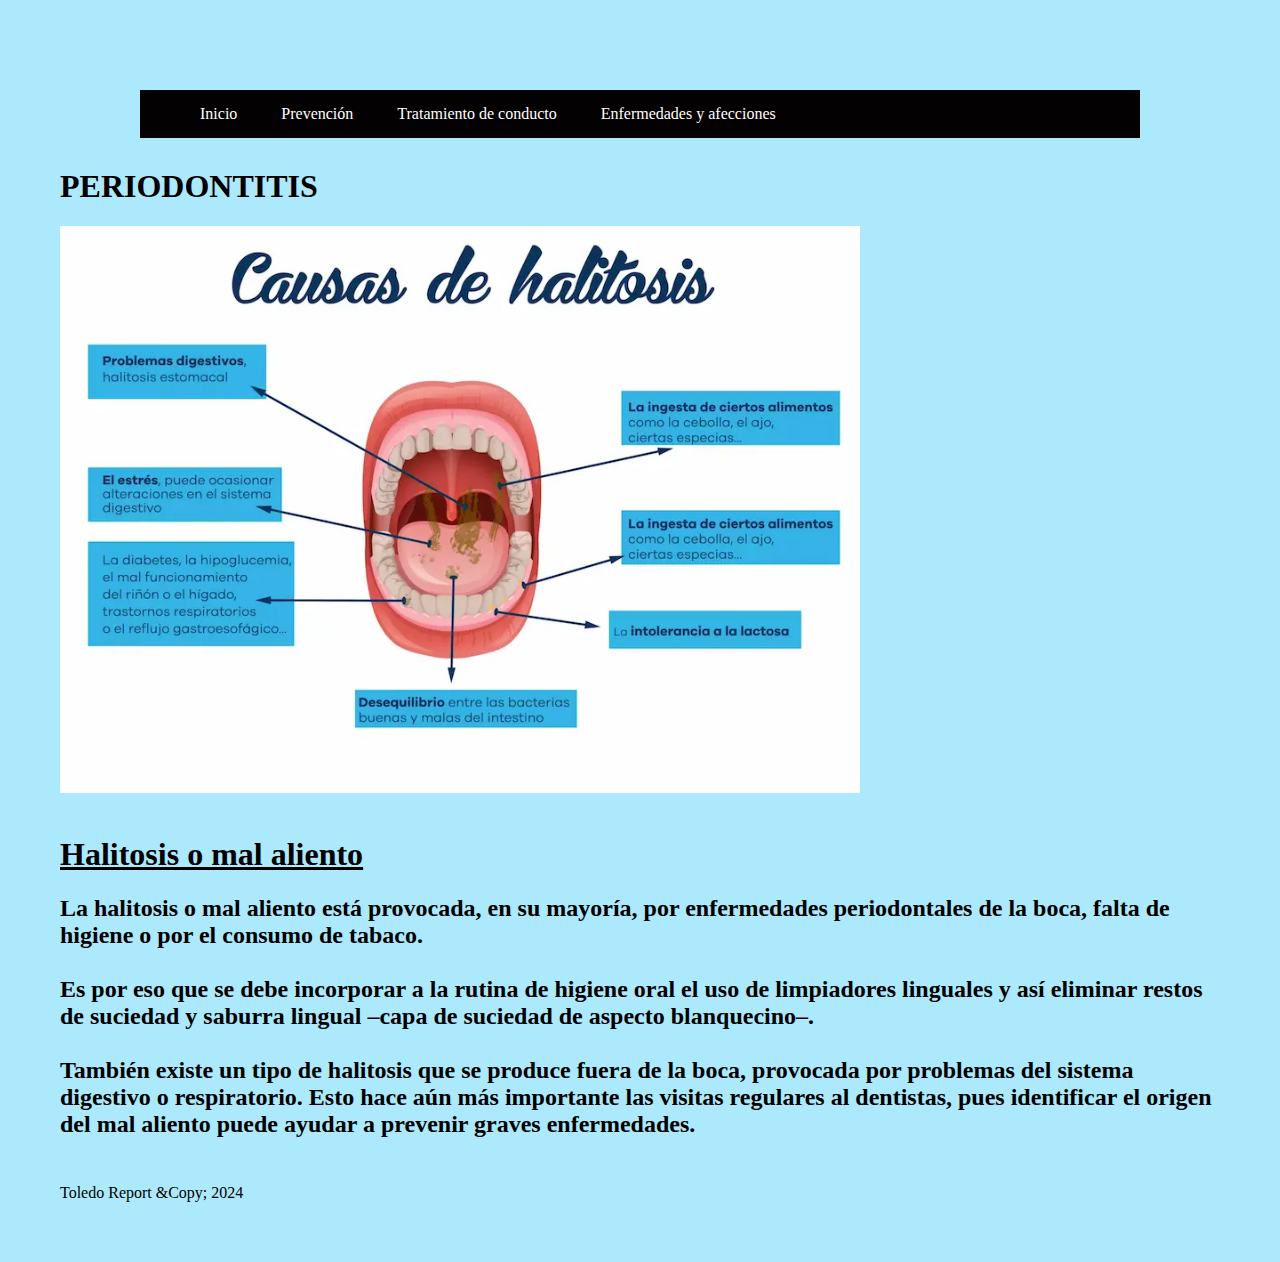
<file: Halitosis.html>
<!DOCTYPE html>
<html lang="es">
<head>
<meta charset="utf-8">
<meta http-equiv="X-UA-Compatible" content="IE=edge">
<meta name="viewport" content="width=device-width, initial-scale=1.0">
<title>Direccion Provincial de Red de Salud Bucal</title>
<link rel="stylesheet" href="proyecto1.css">
</head>

<body>
    <header>
        <nav class="navegacion">
            <ul class="menu">
                <li><a href="index.html">Inicio</a></li>
                <li><a href="#">Prevención</a>
                    <ul class="submenu">
                        <li><a href="proyecto1.html">Bebés</a></li>
                        <li><a href="proyecto2.html">Dientes de leche</a></li>  
                        <li><a href="proyecto3.html">Dientes Permanentes</a></li>
                        <li><a href="proyecto4.html">Durante la adolescencia</a></li>


                    </ul>
                </li>
                <li><a href="tconductos.html">Tratamiento de conducto</a>
                </li>
                <li><a href="">Enfermedades y afecciones</a></a>
                </li>
            </ul>
        </nav>
    </header>
    <h1>PERIODONTITIS</h1>
    <img src="Halitosis.webp" width="800"><br><br>

    <div class="proyecto1">
    
        <h1><u>Halitosis o mal aliento</u></h1>
            <h2>La halitosis o mal aliento está provocada, en su mayoría, por enfermedades periodontales de la boca, falta de higiene o por el consumo de tabaco.<br><br>
                
                Es por eso que se debe incorporar a la rutina de higiene oral el uso de limpiadores linguales y así eliminar restos de suciedad y saburra lingual –capa de suciedad de aspecto blanquecino–.<br><br>
                
                También existe un tipo de halitosis que se produce fuera de la boca, provocada por problemas del sistema digestivo o respiratorio. Esto hace aún más importante las visitas regulares al dentistas, pues identificar el origen del mal aliento puede ayudar a prevenir graves enfermedades.<br><br>
        </h2></div>
</body>
    
<footer>Toledo Report &Copy; 2024 </footer>
</html>
</file>
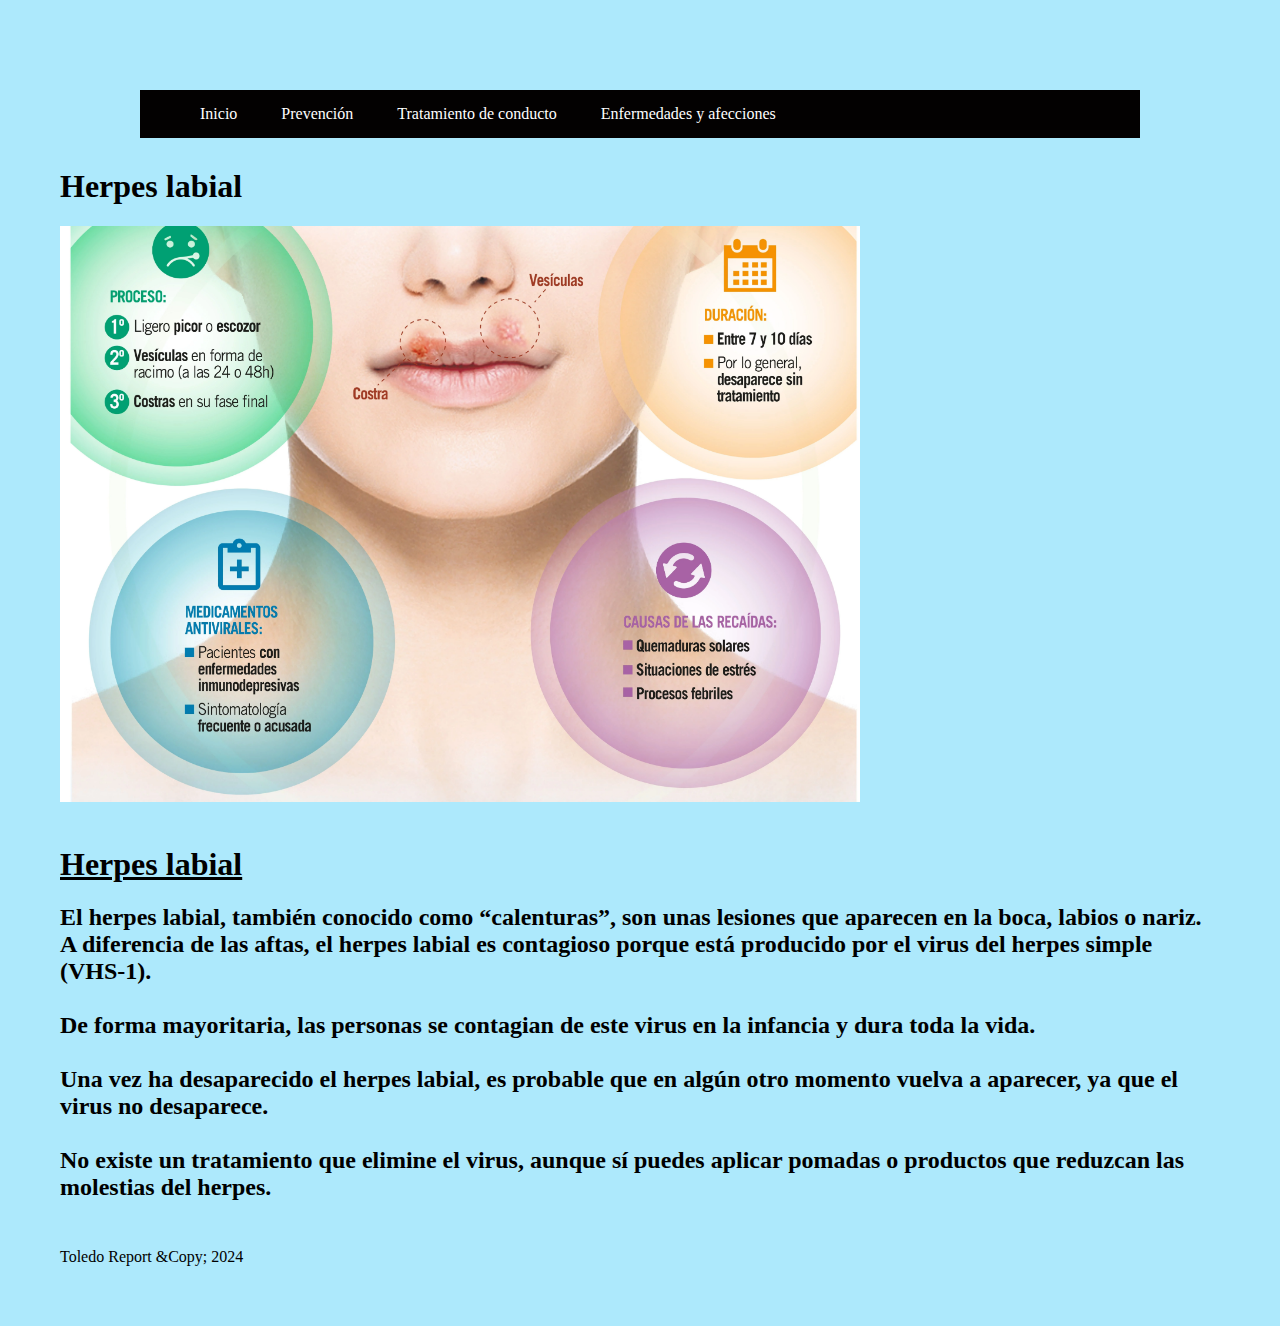
<file: Herpes.html>
<!DOCTYPE html>
<html lang="es">
<head>
<meta charset="utf-8">
<meta http-equiv="X-UA-Compatible" content="IE=edge">
<meta name="viewport" content="width=device-width, initial-scale=1.0">
<title>Direccion Provincial de Red de Salud Bucal</title>
<link rel="stylesheet" href="proyecto1.css">
</head>

<body>
    <header>
        <nav class="navegacion">
            <ul class="menu">
                <li><a href="index.html">Inicio</a></li>
                <li><a href="#">Prevención</a>
                    <ul class="submenu">
                        <li><a href="proyecto1.html">Bebés</a></li>
                        <li><a href="proyecto2.html">Dientes de leche</a></li>  
                        <li><a href="proyecto3.html">Dientes Permanentes</a></li>
                        <li><a href="proyecto4.html">Durante la adolescencia</a></li>


                    </ul>
                </li>
                <li><a href="tconductos.html">Tratamiento de conducto</a>
                </li>
                <li><a href="">Enfermedades y afecciones</a></a>
                </li>
            </ul>
        </nav>
    </header>
    <h1>Herpes labial</h1>
    <img src="Herpes.webp" width="800"><br><br>

    <div class="proyecto1">
    
        <h1><u>Herpes labial</u></h1>
            <h2>
                El herpes labial, también conocido como “calenturas”, son unas lesiones que aparecen en la boca, labios o nariz.<br> A diferencia de las aftas, el herpes labial es contagioso porque está producido por el virus del herpes simple (VHS-1).<br><br>
                
                De forma mayoritaria, las personas se contagian de este virus en la infancia y dura toda la vida.<br><br>
                
                Una vez ha desaparecido el herpes labial, es probable que en algún otro momento vuelva a aparecer, ya que el virus no desaparece.<br><br>
                
                No existe un tratamiento que elimine el virus, aunque sí puedes aplicar pomadas o productos que reduzcan las molestias del herpes. <br><br>
        </h2></div>
</body>
    
<footer>Toledo Report &Copy; 2024 </footer>
</html>
</file>
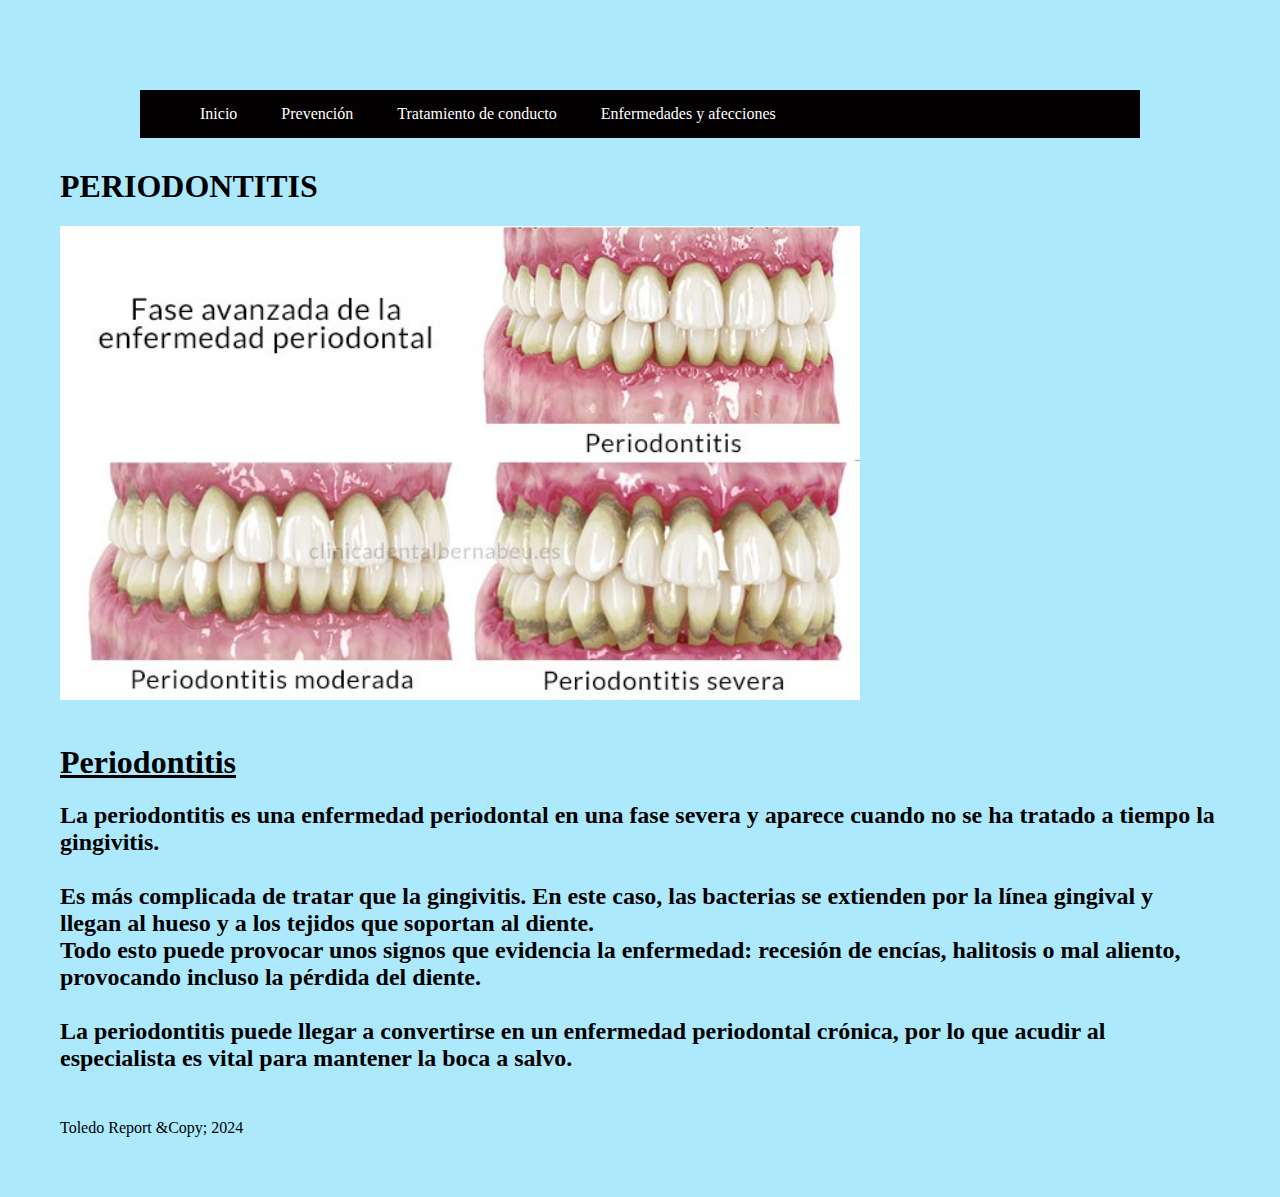
<file: Periodontitis.html>
<!DOCTYPE html>
<html lang="es">
<head>
<meta charset="utf-8">
<meta http-equiv="X-UA-Compatible" content="IE=edge">
<meta name="viewport" content="width=device-width, initial-scale=1.0">
<title>Direccion Provincial de Red de Salud Bucal</title>
<link rel="stylesheet" href="proyecto1.css">
</head>

<body>
    <header>
        <nav class="navegacion">
            <ul class="menu">
                <li><a href="index.html">Inicio</a></li>
                <li><a href="#">Prevención</a>
                    <ul class="submenu">
                        <li><a href="proyecto1.html">Bebés</a></li>
                        <li><a href="proyecto2.html">Dientes de leche</a></li>  
                        <li><a href="proyecto3.html">Dientes Permanentes</a></li>
                        <li><a href="proyecto4.html">Durante la adolescencia</a></li>


                    </ul>
                </li>
                <li><a href="tconductos.html">Tratamiento de conducto</a>
                </li>
                <li><a href="">Enfermedades y afecciones</a></a>
                </li>
            </ul>
        </nav>
    </header>
    <h1>PERIODONTITIS</h1>
    <img src="periodontitis.jpg" width="800"><br><br>

    <div class="proyecto1">
    
        <h1><u>Periodontitis</u></h1>
            <h2>La periodontitis es una enfermedad periodontal en una fase severa y aparece cuando no se ha tratado a tiempo la gingivitis.<br><br>
                
                Es más complicada de tratar que la gingivitis. En este caso, las bacterias se extienden por la línea gingival y llegan al hueso y a los tejidos que soportan al diente.<br> Todo esto puede provocar unos signos que evidencia la enfermedad: recesión de encías, halitosis o mal aliento, provocando incluso la pérdida del diente.<br><br>
                
                La periodontitis puede llegar a convertirse en un enfermedad periodontal crónica, por lo que acudir al especialista es vital para mantener la boca a salvo.<br><br>
        </h2></div>
</body>
    
<footer>Toledo Report &Copy; 2024 </footer>
</html>
</file>
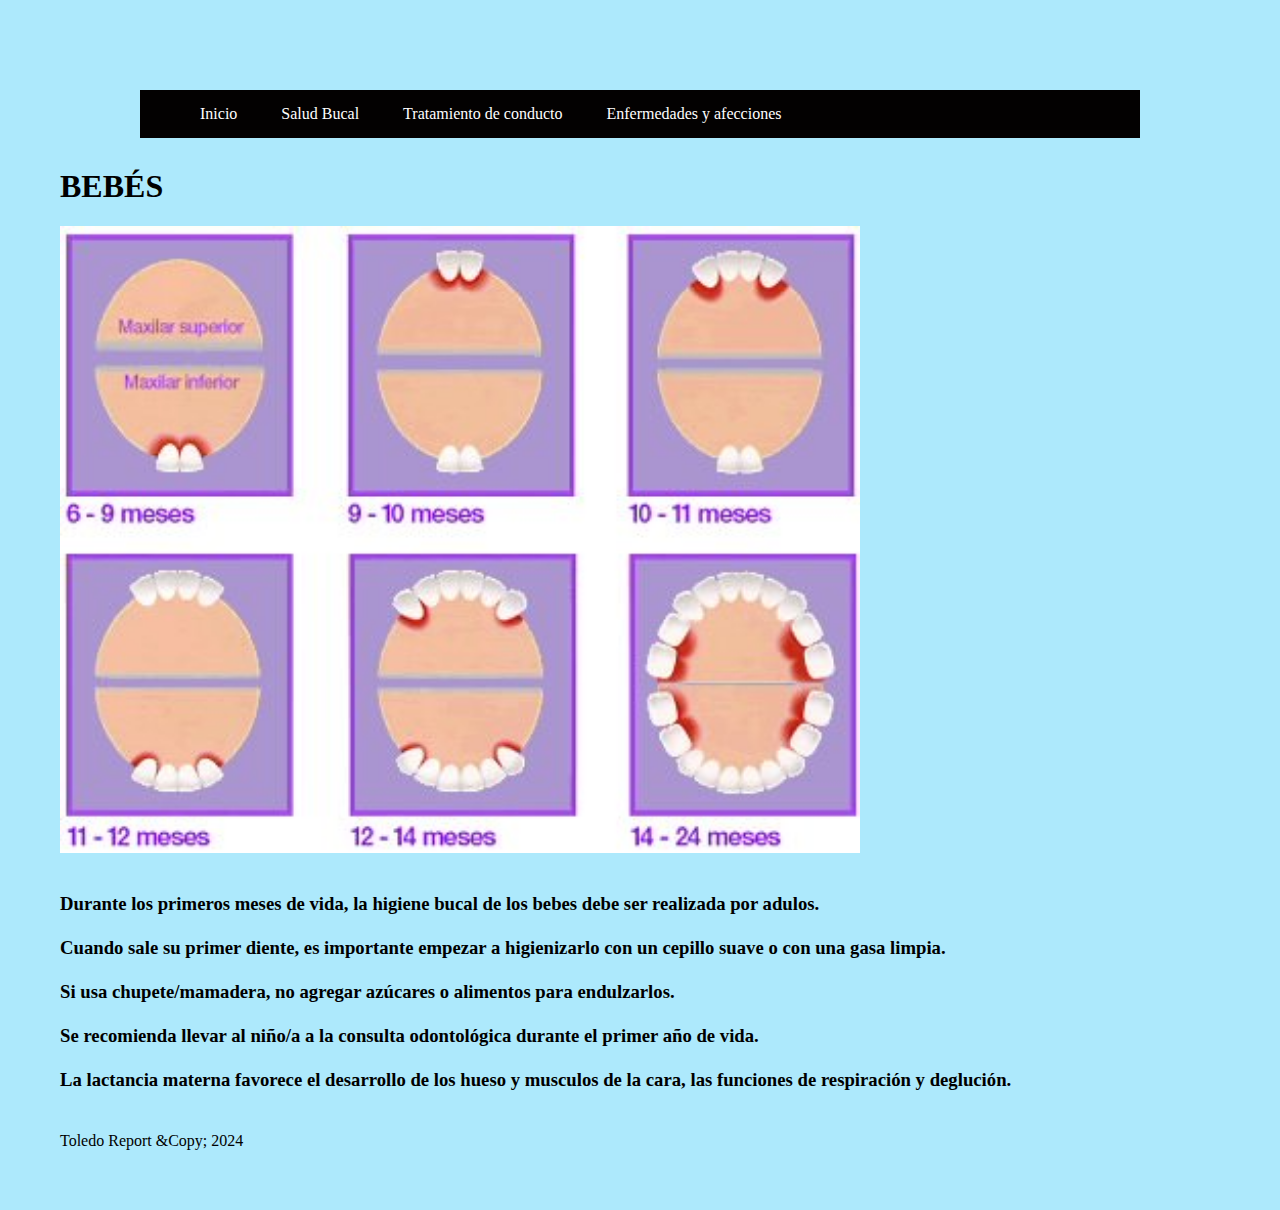
<file: proyecto1.html>
<!DOCTYPE html>
<html lang="es">
<head>
<meta charset="utf-8">
<meta http-equiv="X-UA-Compatible" content="IE=edge">
<meta name="viewport" content="width=device-width, initial-scale=1.0">
<title>Direccion Provincial de Red de Salud Bucal</title>
<link rel="stylesheet" href="proyecto1.css">
</head>

<body>
    <header>
        <nav class="navegacion">
            <ul class="menu">
                <li><a href="index.html">Inicio</a></li>
                <li><a href="#">Salud Bucal</a>
                    <ul class="submenu">
                        <li><a href="proyecto1.html">Bebés</a></li>
                        <li><a href="proyecto2.html">Dientes de leche</a></li>  
                        <li><a href="proyecto3.html">Dientes Permanentes</a></li>
                        <li><a href="proyecto4.html">Durante la adolescencia</a></li>


                    </ul>
                </li>
                <li><a href="tconductos.html">Tratamiento de conducto</a>
                </li>
                <li><a href="">Enfermedades y afecciones</a></a>
                </li>
            </ul>
        </nav>
    </header>
    <h1>BEBÉS</h1>
    <img src="dientes bebe.jpg" width="800"><br><br>

    <div class="proyecto1">
    
        <h3>Durante los primeros meses de vida, la higiene bucal de los bebes debe ser realizada por adulos.<br><br>
            
            Cuando sale su primer diente, es importante empezar a higienizarlo con un cepillo suave o con una gasa limpia.<br><br>

            Si usa chupete/mamadera, no agregar azúcares o alimentos para endulzarlos.<br><br>

            Se recomienda llevar al niño/a a la consulta odontológica durante el primer año de vida.<br><br>

            La lactancia materna favorece el desarrollo de los hueso y musculos de la cara, las funciones de respiración y deglución.<br><br>
        </h3></div>
</body>
    
<footer>Toledo Report &Copy; 2024 </footer>
</html>
</file>
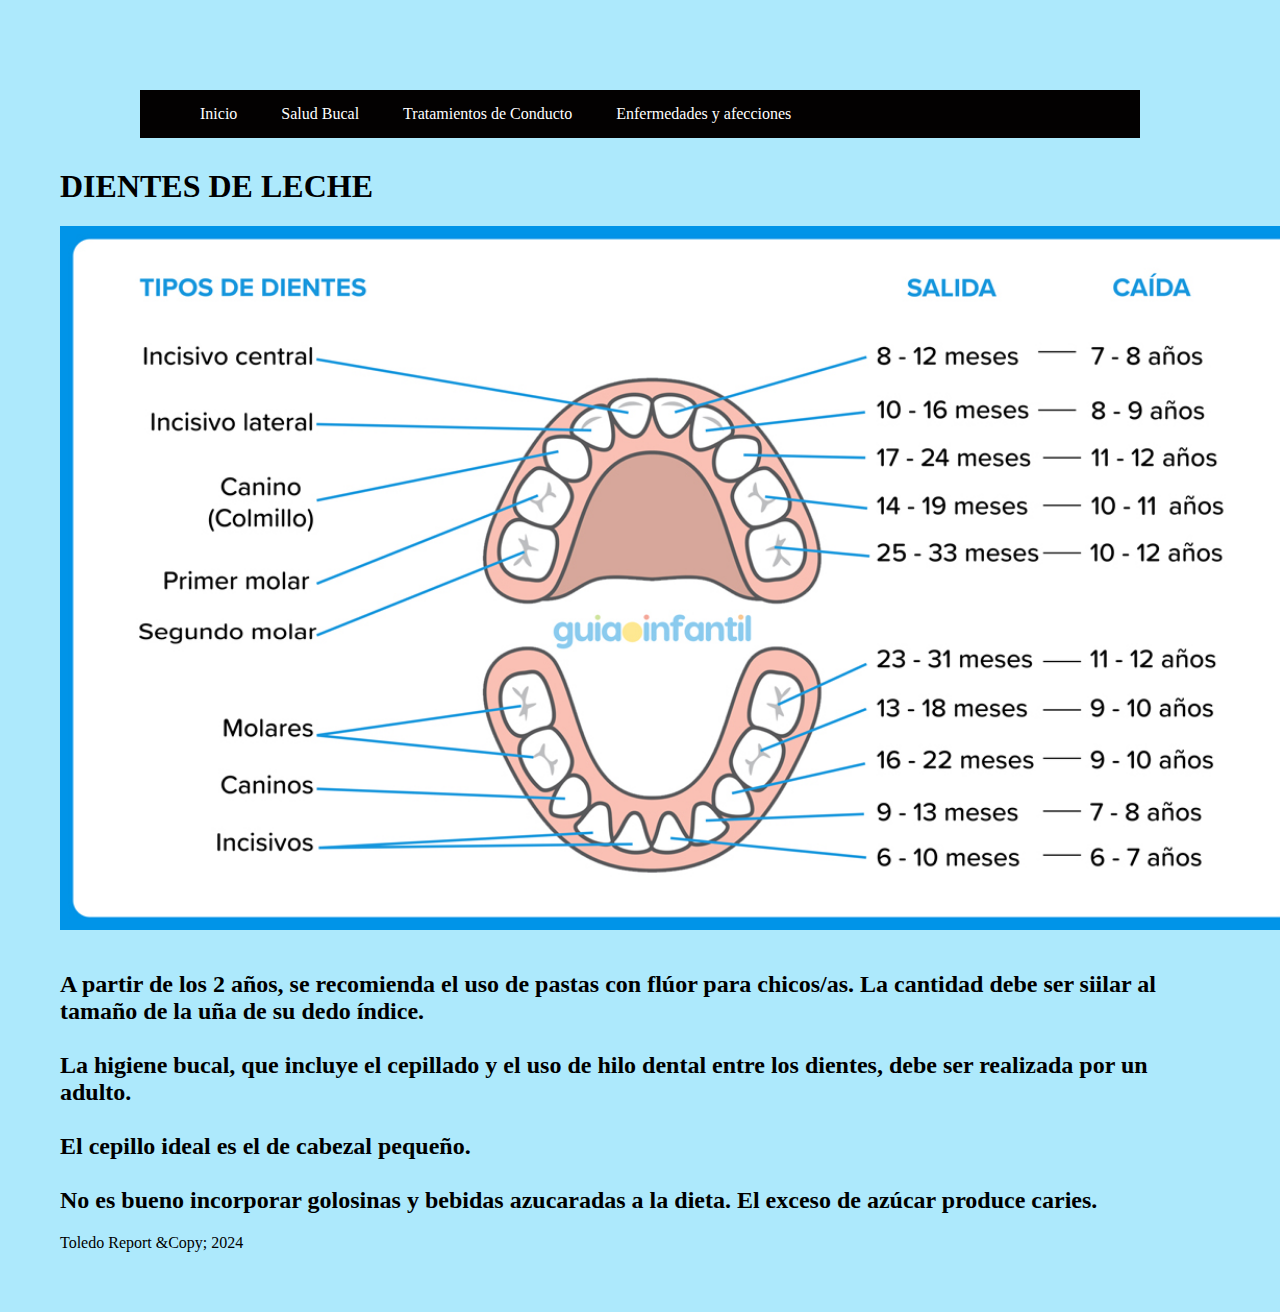
<file: proyecto2.html>
<!DOCTYPE html>
<html lang="es">
<head>
<meta charset="utf-8">
<meta http-equiv="X-UA-Compatible" content="IE=edge">
<meta name="viewport" content="width=device-width, initial-scale=1.0">
<title>Direccion Provincial de Red de Salud Bucal</title>
<link rel="stylesheet" href="proyecto1.css">
</head>

<body>
    <header>
        <nav class="navegacion">
            <ul class="menu">
                <li><a href="index.html">Inicio</a></li>
                <li><a href="#">Salud Bucal</a>
                    <ul class="submenu">
                        <li><a href="proyecto1.html">Bebés</a></li>
                        <li><a href="proyecto2.html">Dientes de leche</a></li>  
                        <li><a href="proyecto3.html">Dientes Permanentes</a></li>
                        <li><a href="proyecto4.html">Durante la adolescencia</a></li>


                    </ul>
                </li>
                <li><a href="tconductos.html">Tratamientos de Conducto</a>
                </li>
                <li><a href="">Enfermedades y afecciones</a></a>
                </li>
            </ul>
        </nav>
    </header>
    <h1>DIENTES DE LECHE</h1>
    <img src="dientes de leche.jpg" width="1250"><br><br>

    <div class="proyecto1"> <h2>A partir de los 2 años, se recomienda el uso de pastas con flúor para chicos/as. La cantidad debe ser siilar al tamaño de la uña de su dedo índice.<br><br>
    
    La higiene bucal, que incluye el cepillado y el uso de hilo dental entre los dientes, debe ser realizada por un adulto.<br><br>

    El cepillo ideal es el de cabezal pequeño.<br><br>

    No es bueno incorporar golosinas y bebidas azucaradas a la dieta. El exceso de azúcar produce caries.</h2></div>
    </body>
    
    <footer>Toledo Report &Copy; 2024 </footer>
    </html>
</file>
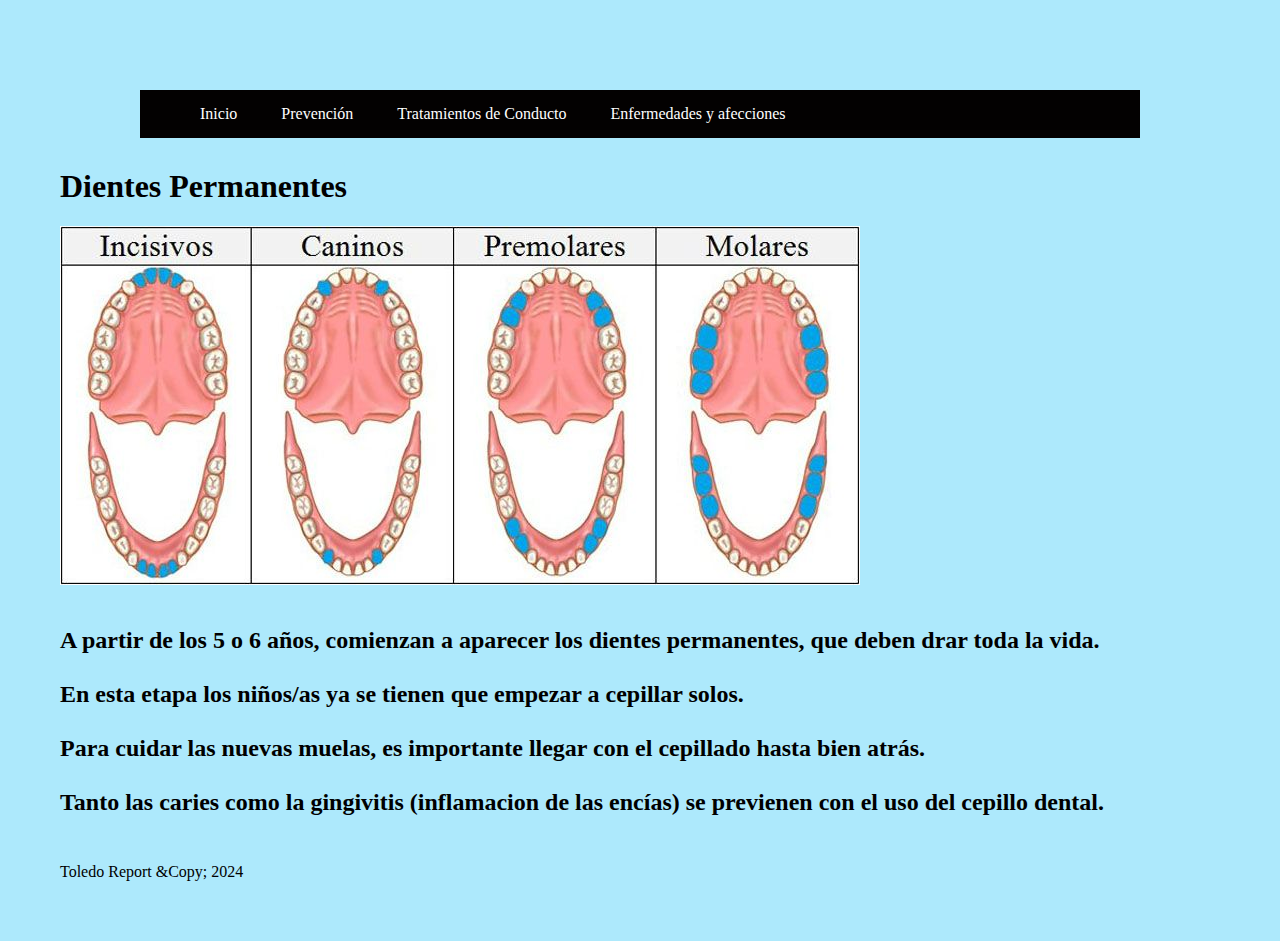
<file: proyecto3.html>
<!DOCTYPE html>
<html lang="es">
<head>
<meta charset="utf-8">
<meta http-equiv="X-UA-Compatible" content="IE=edge">
<meta name="viewport" content="width=device-width, initial-scale=1.0">
<title>Direccion Provincial de Red de Salud Bucal</title>
<link rel="stylesheet" href="proyecto1.css">
</head>

<body>
    <header>
        <nav class="navegacion">
            <ul class="menu">
                <li><a href="index.html">Inicio</a></li>
                <li><a href="#">Prevención</a>
                    <ul class="submenu">
                        <li><a href="proyecto1.html">Bebés</a></li>
                        <li><a href="proyecto2.html">Dientes de leche</a></li>  
                        <li><a href="proyecto3.html">Dientes Permanentes</a></li>
                        <li><a href="proyecto4.html">Durante la adolescencia</a></li>


                    </ul>
                </li>
                <li><a href="tconductos.html">Tratamientos de Conducto</a>
                </li>
                <li><a href="">Enfermedades y afecciones</a></a>
                </li>
            </ul>
        </nav>
    </header>
    <h1>Dientes Permanentes
    </h1>
    <img src="permanentes.jpg" width="800"><br><br>

    <div class="proyecto1"> <h2>A partir de los 5 o 6 años, comienzan a aparecer los dientes permanentes, que deben drar toda la vida.<br><br>
        En esta etapa los niños/as ya se tienen que empezar a cepillar solos.<br><br>
        Para cuidar las nuevas muelas, es importante llegar con el cepillado hasta bien atrás.<br><br>
        Tanto las caries como la gingivitis (inflamacion de las encías) se previenen con el uso del cepillo dental.<br><br>
</h2></div>
    </body>
    
    <footer>Toledo Report &Copy; 2024 </footer>
    </html>
</file>
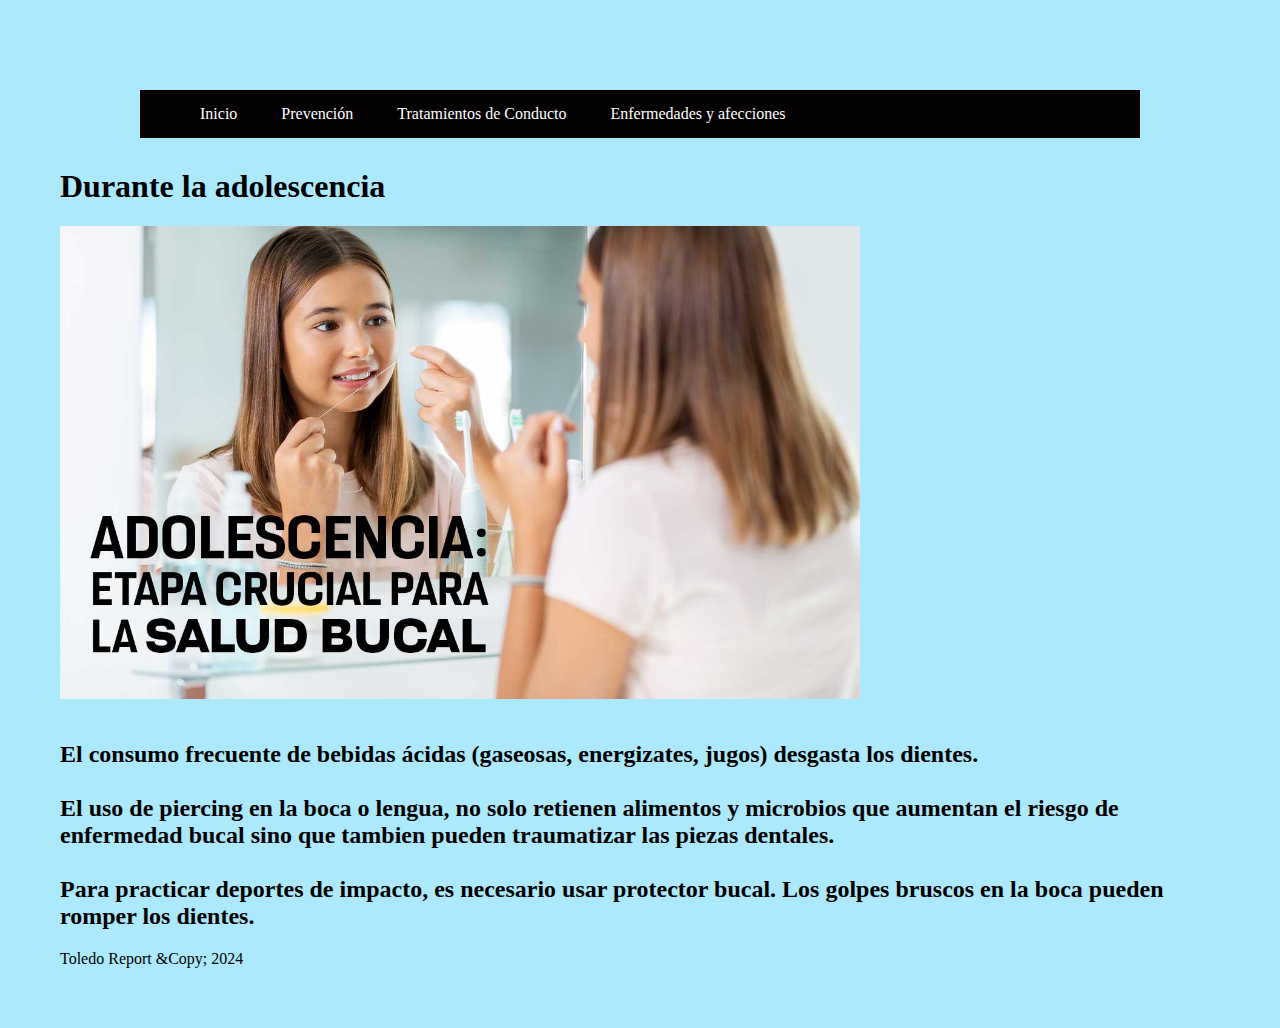
<file: proyecto4.html>
<!DOCTYPE html>
<html lang="es">
<head>
<meta charset="utf-8">
<meta http-equiv="X-UA-Compatible" content="IE=edge">
<meta name="viewport" content="width=device-width, initial-scale=1.0">
<title>Direccion Provincial de Red de Salud Bucal</title>
<link rel="stylesheet" href="proyecto1.css">
</head>

<body>
    <header>
        <nav class="navegacion">
            <ul class="menu">
                <li><a href="index.html">Inicio</a></li>
                <li><a href="#">Prevención</a>
                    <ul class="submenu">
                        <li><a href="proyecto1.html">Bebés</a></li>
                        <li><a href="proyecto2.html">Dientes de leche</a></li>  
                        <li><a href="proyecto3.html">Dientes Permanentes</a></li>
                        <li><a href="proyecto4.html">Durante la adolescencia</a></li>

                    </ul>
                </li>
                <li><a href="tconductos.html">Tratamientos de Conducto</a>
                </li>
                <li><a href="">Enfermedades y afecciones</a></a>
                </li>
            </ul>
        </nav>
    </header>
    <h1>Durante la adolescencia </h1>
    <img src="dientesadolescentes.jpg" width="800"><br><br>

    <div class="proyecto1"> <h2>El consumo frecuente de bebidas ácidas (gaseosas, energizates, jugos) desgasta los dientes.<br><br>
    El uso de piercing en la boca o lengua, no solo retienen alimentos y microbios que aumentan el riesgo de enfermedad bucal sino que tambien pueden traumatizar las piezas dentales.<br><br>
    Para practicar deportes de impacto, es necesario usar protector bucal. Los golpes bruscos en la boca pueden romper los dientes.
    </h2></div>
    </body>
    
    <footer>Toledo Report &Copy; 2024</footer>
    </html>
</file>
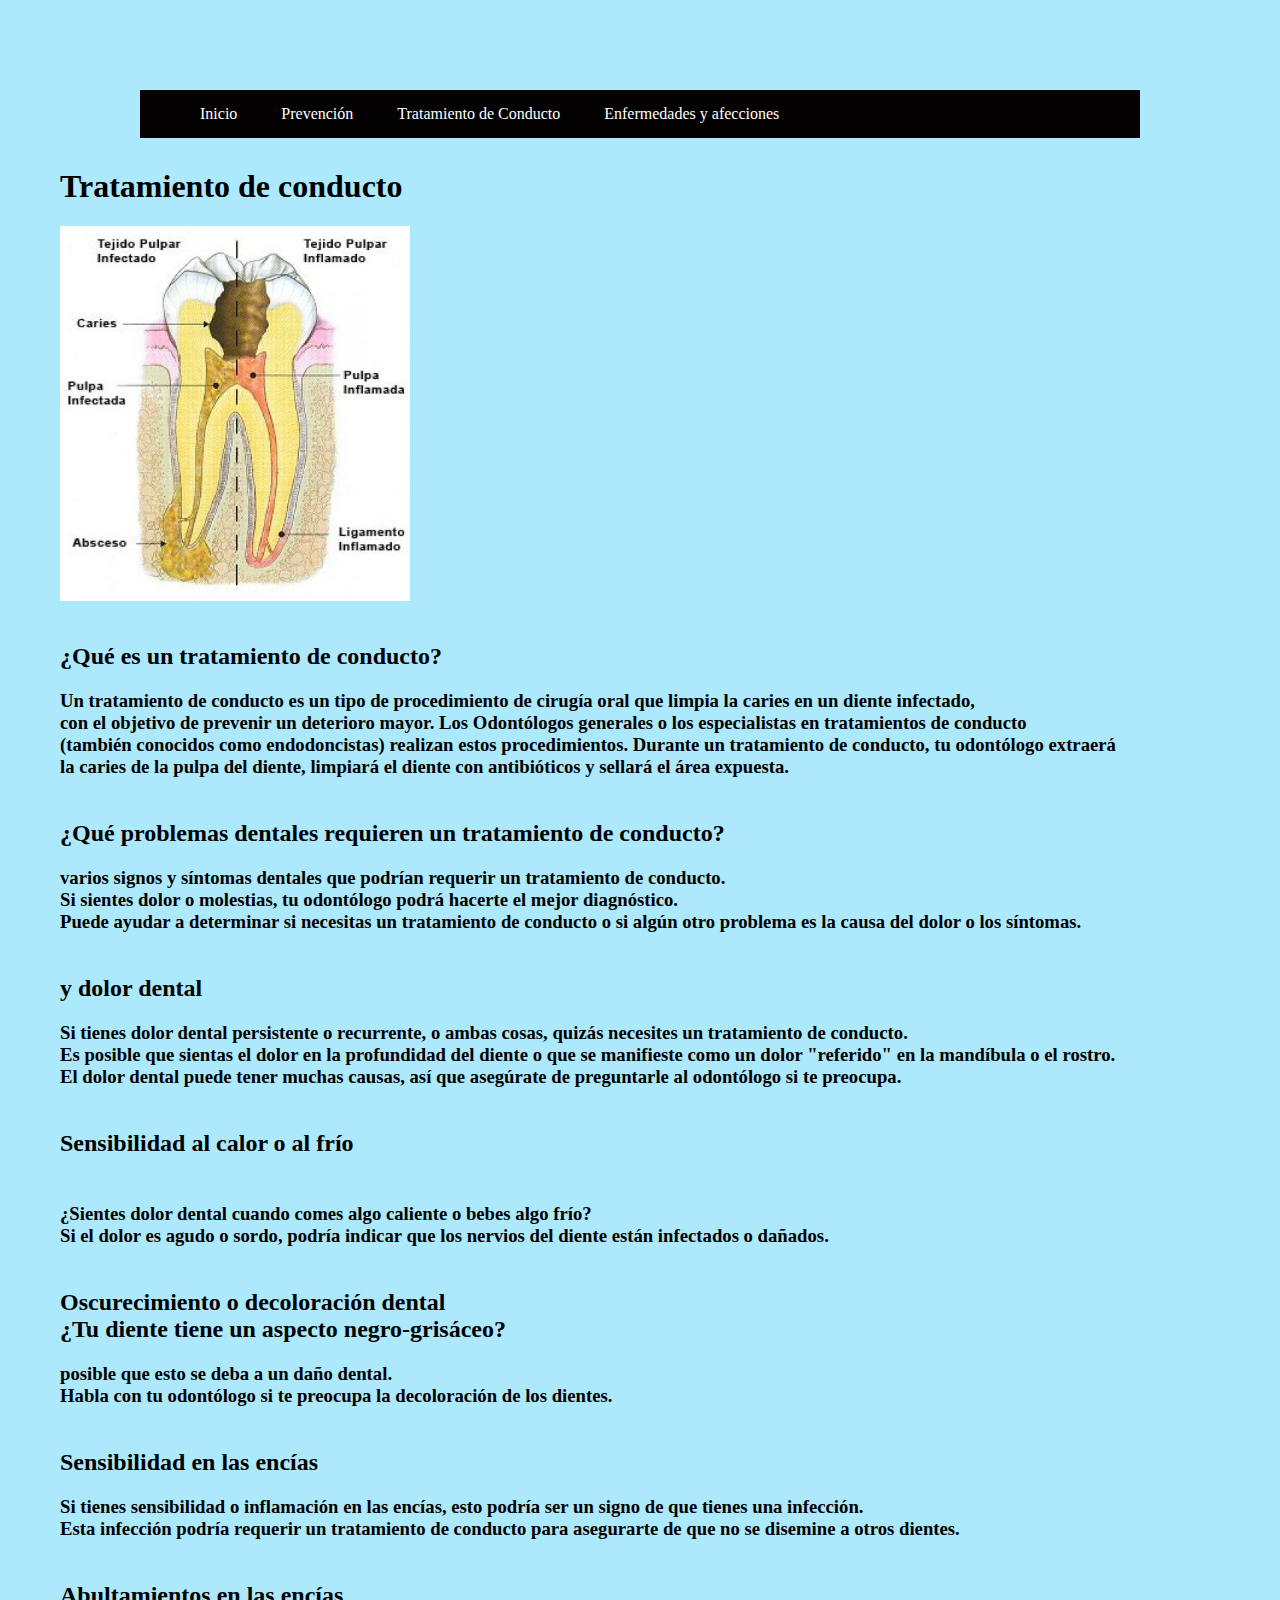
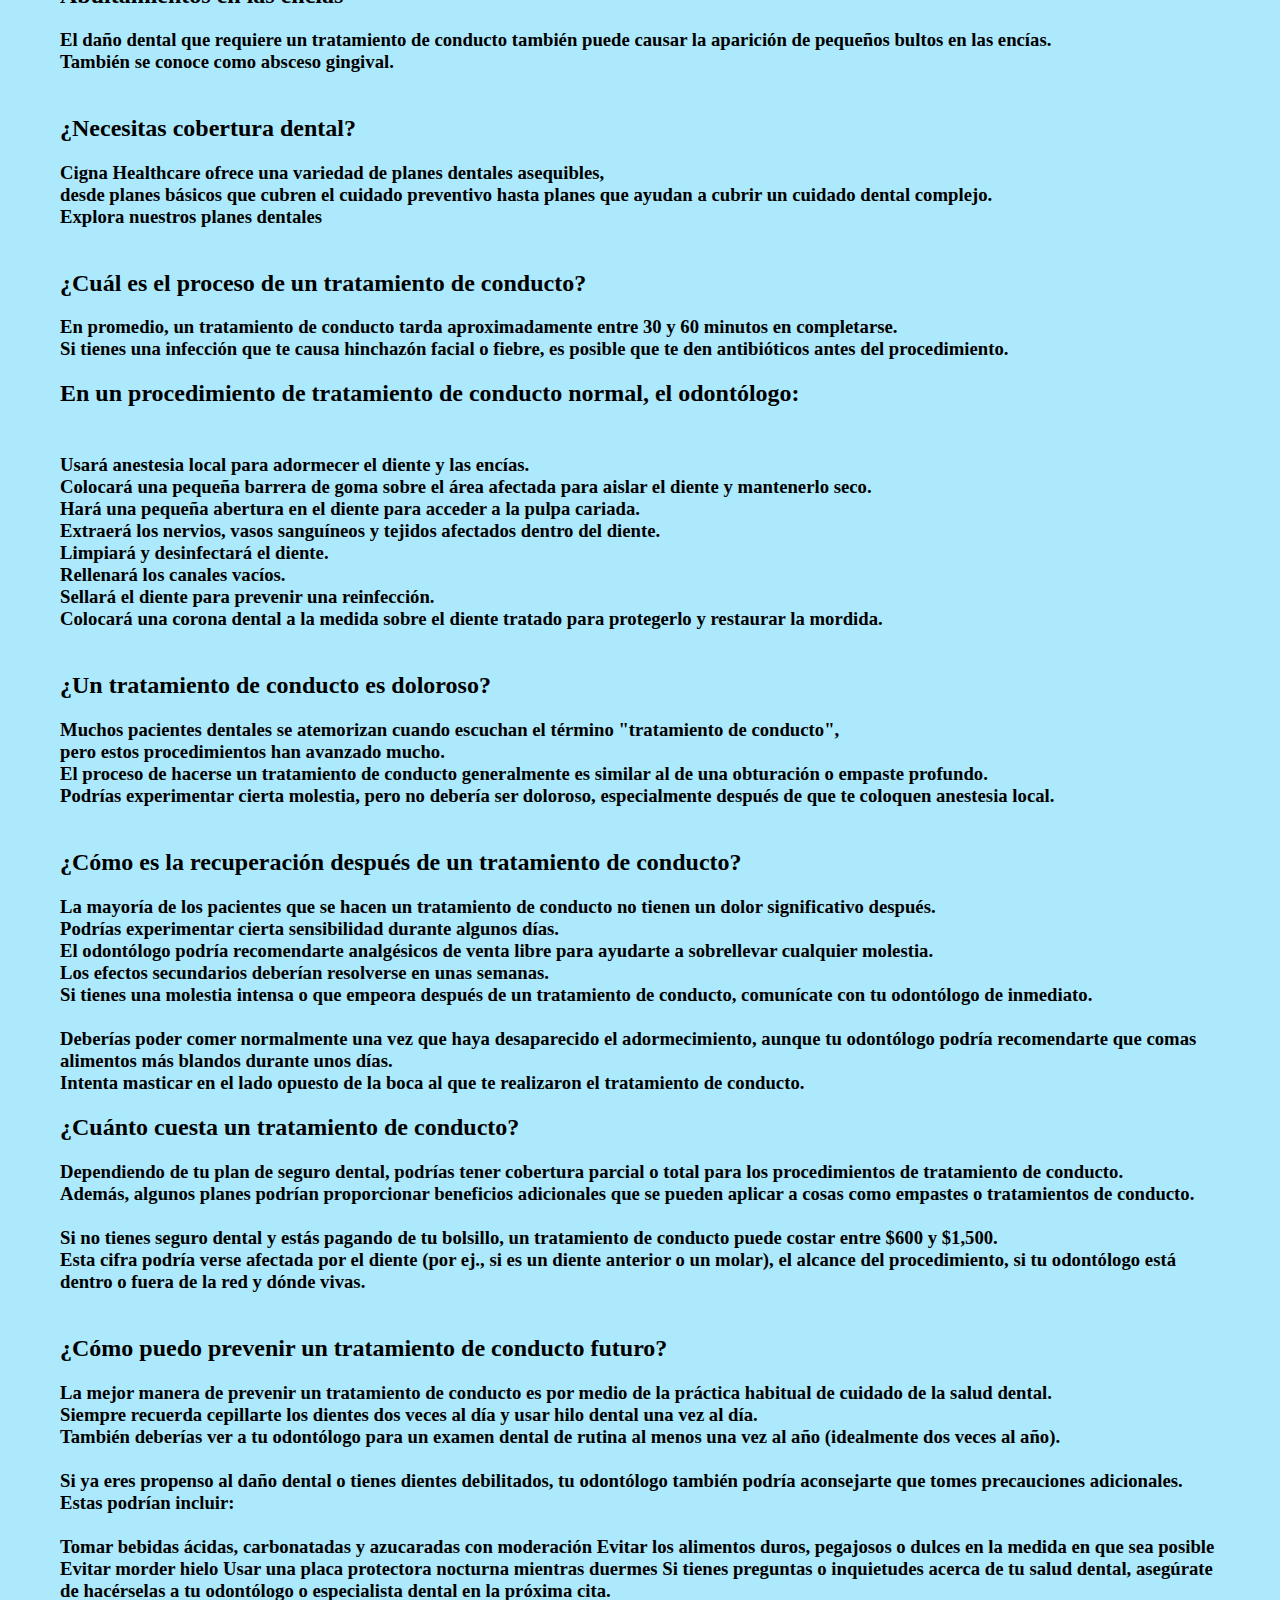
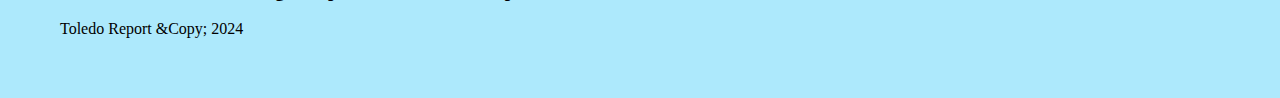
<file: tconductos.html>
<!DOCTYPE html>
<html lang="es">
<head>
<meta charset="utf-8">
<meta http-equiv="X-UA-Compatible" content="IE=edge">
<meta name="viewport" content="width=device-width, initial-scale=1.0">
<title>Direccion Provincial de Red de Salud Bucal</title>
<link rel="stylesheet" href="proyecto1.css">
</head>

<body>
    <header>
        <nav class="navegacion">
            <ul class="menu">
                <li><a href="index.html">Inicio</a></li>
                <li><a href="#">Prevención</a>
                    <ul class="submenu">
                        <li><a href="proyecto1.html">Bebés</a></li>
                        <li><a href="proyecto2.html">Dientes de leche</a></li>  
                        <li><a href="proyecto3.html">Dientes Permanentes</a></li>
                        <li><a href="proyecto4.html">Durante la adolescencia</a></li>


                    </ul>
                </li>
                <li><a href="tconductos.html">Tratamiento de Conducto</a>
                </li>
                <li><a href="">Enfermedades y afecciones</a></a>
                </li>
            </ul>
        </nav>
    </header>
    <h1>Tratamiento de conducto </h1>
    <img src="endodoncia.jpeg" width="350"><br><br>

    <div class="proyecto1"> <h2>
        ¿Qué es un tratamiento de conducto?</h2>
        <h3>Un tratamiento de conducto es un tipo de procedimiento de cirugía oral que limpia la caries en un diente infectado,<br>
 con el objetivo de prevenir un deterioro mayor. Los Odontólogos generales o los especialistas en tratamientos de conducto <br>
 (también conocidos como endodoncistas) realizan estos procedimientos. Durante un tratamiento de conducto, tu odontólogo extraerá<br>
  la caries de la pulpa del diente, limpiará el diente con antibióticos y sellará el área expuesta.<br><br></h3>

<h2>¿Qué problemas dentales requieren un tratamiento de conducto?<br></h2>
<h3> varios signos y síntomas dentales que podrían requerir un tratamiento de conducto. <br>
Si sientes dolor o molestias, tu odontólogo podrá hacerte el mejor diagnóstico.<br>
 Puede ayudar a determinar si necesitas un tratamiento de conducto o si algún otro problema es la causa del dolor o los síntomas.<br><br></h3>

<h2> y dolor dental<br></h2>
<h3>Si tienes dolor dental persistente o recurrente, o ambas cosas, quizás necesites un tratamiento de conducto.<br>
 Es posible que sientas el dolor en la profundidad del diente o que se manifieste como un dolor "referido" en la mandíbula o el rostro.<br> 
 El dolor dental puede tener muchas causas, así que asegúrate de preguntarle al odontólogo si te preocupa.<br><br></h3>

<h2>Sensibilidad al calor o al frío<br><br></h2>
<h3>¿Sientes dolor dental cuando comes algo caliente o bebes algo frío?<br>
 Si el dolor es agudo o sordo, podría indicar que los nervios del diente están infectados o dañados.<br><br></h3>

<h2>Oscurecimiento o decoloración dental<br>
¿Tu diente tiene un aspecto negro-grisáceo?<br></h2>
 <h3> posible que esto se deba a un daño dental.<br>
  Habla con tu odontólogo si te preocupa la decoloración de los dientes.<br><br></h3>

<h2>Sensibilidad en las encías<br></h2>
<h3>Si tienes sensibilidad o inflamación en las encías, esto podría ser un signo de que tienes una infección.<br>
 Esta infección podría requerir un tratamiento de conducto para asegurarte de que no se disemine a otros dientes.<br><br></h3>

<h2>Abultamientos en las encías<br></h2>
<h3>El daño dental que requiere un tratamiento de conducto también puede causar la aparición de pequeños bultos en las encías.<br>
 También se conoce como absceso gingival.<br><br></h3>

<h2>¿Necesitas cobertura dental?<br></h2>
<h3>Cigna Healthcare ofrece una variedad de planes dentales asequibles,<br>
 desde planes básicos que cubren el cuidado preventivo hasta planes que ayudan a cubrir un cuidado dental complejo.<br>
Explora nuestros planes dentales<br><br></h3>

<h2>¿Cuál es el proceso de un tratamiento de conducto?<br></h2>
<h3>En promedio, un tratamiento de conducto tarda aproximadamente entre 30 y 60 minutos en completarse.<br>
 Si tienes una infección que te causa hinchazón facial o fiebre, es posible que te den antibióticos antes del procedimiento.<br></h3>

<h2>En un procedimiento de tratamiento de conducto normal, el odontólogo:<br><br></h2>

<h3>Usará anestesia local para adormecer el diente y las encías.<br>
Colocará una pequeña barrera de goma sobre el área afectada para aislar el diente y mantenerlo seco.<br>
Hará una pequeña abertura en el diente para acceder a la pulpa cariada.<br>
Extraerá los nervios, vasos sanguíneos y tejidos afectados dentro del diente.<br>
Limpiará y desinfectará el diente.<br>
Rellenará los canales vacíos.<br>
Sellará el diente para prevenir una reinfección.<br>
Colocará una corona dental a la medida sobre el diente tratado para protegerlo y restaurar la mordida.<br><br></h3>

<h2>¿Un tratamiento de conducto es doloroso?<br></h2>
<h3>Muchos pacientes dentales se atemorizan cuando escuchan el término "tratamiento de conducto",<br>
 pero estos procedimientos han avanzado mucho.<br>
  El proceso de hacerse un tratamiento de conducto generalmente es similar al de una obturación o empaste profundo.<br>
   Podrías experimentar cierta molestia, pero no debería ser doloroso, especialmente después de que te coloquen anestesia local.<br><br></h3>

<h2>¿Cómo es la recuperación después de un tratamiento de conducto?<br></h2>
<h3>La mayoría de los pacientes que se hacen un tratamiento de conducto no tienen un dolor significativo después.<br>
 Podrías experimentar cierta sensibilidad durante algunos días.<br>
  El odontólogo podría recomendarte analgésicos de venta libre para ayudarte a sobrellevar cualquier molestia.<br>
   Los efectos secundarios deberían resolverse en unas semanas.<br>
    Si tienes una molestia intensa o que empeora después de un tratamiento de conducto, comunícate con tu odontólogo de inmediato.<br><br>

Deberías poder comer normalmente una vez que haya desaparecido el adormecimiento, 
aunque tu odontólogo podría recomendarte que comas alimentos más blandos durante unos días.<br>
 Intenta masticar en el lado opuesto de la boca al que te realizaron el tratamiento de conducto.<br></h3>

<h2>¿Cuánto cuesta un tratamiento de conducto?<br></h2>
<h3>Dependiendo de tu plan de seguro dental, podrías tener cobertura parcial o total para los procedimientos de tratamiento de conducto.<br>
 Además, algunos planes podrían proporcionar beneficios adicionales que se pueden aplicar a cosas como empastes o tratamientos de conducto.<br><br>

Si no tienes seguro dental y estás pagando de tu bolsillo, un tratamiento de conducto puede costar entre $600 y $1,500.<br>
 Esta cifra podría verse afectada por el diente (por ej., si es un diente anterior o un molar), el alcance del procedimiento, 
 si tu odontólogo está dentro o fuera de la red y dónde vivas.<br><br></h3>

<h2>¿Cómo puedo prevenir un tratamiento de conducto futuro?<br></h2>
<h3>La mejor manera de prevenir un tratamiento de conducto es por medio de la práctica habitual de cuidado de la salud dental.<br>
 Siempre recuerda cepillarte los dientes dos veces al día y usar hilo dental una vez al día.<br>
  También deberías ver a tu odontólogo para un examen dental de rutina al menos una vez al año (idealmente dos veces al año).<br><br>

Si ya eres propenso al daño dental o tienes dientes debilitados, tu odontólogo también podría aconsejarte que tomes precauciones adicionales.<br>
 Estas podrían incluir:<br><br>

Tomar bebidas ácidas, carbonatadas y azucaradas con moderación
Evitar los alimentos duros, pegajosos o dulces en la medida en que sea posible
Evitar morder hielo
Usar una placa protectora nocturna mientras duermes
Si tienes preguntas o inquietudes acerca de tu salud dental, asegúrate de hacérselas a tu odontólogo o especialista dental en la próxima cita.</h3></div>
    </body>
    
    <footer>Toledo Report &Copy; 2024 </footer>
    </html>
</file>
<file: estilos.css>
{
	margin: 0; 
	padding: 10px;
	-webkit-box-sizing: border-box;
	-moz-box-sizing: border-box;
	box-sizing: border-box;
}

.img-container {
    text-align: center;
     position: relative;
    display: block;
}


body{
	margin: 50px;
	padding: 10px; 
	background-repeat: no-repeat;
	background-attachment:fixed ;
	background-size: cover;
    background-image: url("https://lh3.googleusercontent.com/pw/[base64]w1920-h864-s-no?authuser=0");
	background-color: rgb(186, 250, 255);

}

header{
	width: 100%;
	
}
.navegacion{
	width: 1000px;
	margin: 30px auto;
	background: rgb(3, 1, 1);
}

.navegacion ul{
	list-style: none;
}

.menu > li{
	position: relative;
	display: inline-block;
}

.menu > li > a{
	display: block;
	padding: 15px 20px;
	color: #ffffff;
	font-family: 'Open sans';
	text-decoration: none;
}

.menu li a:hover{
	color: #ffffff;
	transition: all .3s;
}



.submenu{
	position: absolute;
	background: #000000;
	width: 120%;
	visibility: hidden;
	opacity: 0;
	transition: opacity 1.5s;
}

.submenu li a{
	display: block;
	padding: 15px;
	color: #ffffff;
	font-family: 'Open sans';
	text-decoration: none;
}

.menu li:hover .submenu{
	visibility: visible;
	opacity: 1;
}

#titulo{
	align-items: center;
	text-align: center;
	position: static;
	
	background-color: rgba(27, 7, 1, 0.623);
	width: 100%;
	height: 35px;

}
#GENERALES{background-color: rgb(138, 137, 139);
	width: 850px;
	height: 300px;
	text-align: center;
	color: rgb(158, 21, 21);

}
#General {
	
	max-width: 660px;
    display: flex;
    background-color: #000000;
	flex-direction: row;
	flex-wrap: wrap;
    align-items: center;
	justify-content: center;

	
}

#noticias{
	
	width: 200px;
	height: 200px;

}

#noticias img{ 
	width: 100%;
	min-width: 100%;
	
}
#critica{

	width: 200px;
	height: 200px;

}
#critica img{ 
	width: 100%;
	min-width: 100%;
}

#entrevistas{

	width: 200px;
	height: 200px;

}

#entrevistas img{ 
	width: 100%;
	min-width: 100%;
}

#videos{
	
	width: 200px;
	height: 200px;

}

#videos img{ 
	width: 100%;
	min-width: 100%;
}

#otros1{
	
	width: 170px;
	height: 200px;

}

#otros1 img{ 
	width: 100%;
	min-width: 100%;
}

#otros2{
	
	width: 200px;
	height: 200px;

}
#otros2 img{ 
	width: 100%;
	min-width: 100%;
}

#ww_fe7813bc102c5{ margin: a;
left: 65%;
margin-top: 1500%;}
</file>
<file: proyecto1.css>
{
	margin: 0; 
	padding: 10px;
	-webkit-box-sizing: border-box;
	-moz-box-sizing: border-box;
	box-sizing: border-box;
}

.img-container {
    text-align: center;
     position: relative;
    display: block;
}


body{
	margin: 50px;
	padding: 10px; 
	background-repeat: no-repeat;
	background-attachment:fixed ;
	background-size: cover;
    background-image: url("https://lh3.googleusercontent.com/pw/[base64]w1920-h864-s-no?authuser=0");
	background-color: rgb(173, 233, 252);

}

header{
	width: 100%;
	
}

.resistencias{style=" color:white; 
	font-weight:bold; 
	padding:15px; 
	border:3px solid rgb(0, 0, 0); 
	margin-top:100px; 
	margin-bottom:100px;}

.potenciometro{style=" color:white; 
	font-weight:bold; 
	padding:15px; 
	border:3px solid rgb(0, 0, 0); 
	margin-top:100px; 
	margin-bottom:100px;}

.ldr{style=" color:white; 
	font-weight:bold; 
	padding:15px; 
	border:3px solid rgb(0, 0, 0); 
	margin-top:100px; 
	margin-bottom:100px;}

.termistor{style=" color:white; 
	font-weight:bold; 
	padding:15px; 
	border:3px solid rgb(0, 0, 0); 
	margin-top:100px; 
	margin-bottom:100px;}

.varistor{style=" color:white; 
	font-weight:bold; 
	padding:15px; 
	border:3px solid rgb(0, 0, 0); 
	margin-top:100px; 
	margin-bottom:100px;}

.diodo{style=" color:white; 
	font-weight:bold; 
	padding:15px; 
	border:3px solid rgb(0, 0, 0); 
	margin-top:100px; 
	margin-bottom:100px;}

.led{style=" color:white; 
	font-weight:bold; 
	padding:15px; 
	border:3px solid rgb(0, 0, 0); 
	margin-top:100px; 
	margin-bottom:100px;}

.zener{style=" color:white; 
	font-weight:bold; 
	padding:15px; 
	border:3px solid rgb(0, 0, 0); 
	margin-top:100px; 
	margin-bottom:100px;}

.condensador{style=" color:white; 
	font-weight:bold; 
	padding:15px; 
	border:3px solid rgb(0, 0, 0); 
	margin-top:100px; 
	margin-bottom:100px;}

.temporizador{style=" color:white; 
	font-weight:bold; 
	padding:15px; 
	border:3px solid rgb(0, 0, 0); 
	margin-top:100px; 
	margin-bottom:100px;}

.rele{style=" color:white; 
	font-weight:bold; 
	padding:15px; 
	border:3px solid rgb(0, 0, 0); 
	margin-top:100px; 
	margin-bottom:100px;}

.divirsor{style=" color:white; 
	font-weight:bold; 
	padding:15px; 
	border:3px solid rgb(0, 0, 0); 
	margin-top:100px; 
	margin-bottom:100px;}

.opto{style=" color:white; 
	font-weight:bold; 
	padding:15px; 
	border:3px solid rgb(0, 0, 0); 
	margin-top:100px; 
	margin-bottom:100px;}

.basica{style=" color:white; 
	font-weight:bold; 
	padding:15px; 
	border:3px solid rgb(0, 0, 0); 
	margin-top:100px; 
	margin-bottom:100px;}

.alarma{style=" color:white; 
	font-weight:bold; 
	padding:15px; 
	border:3px solid rgb(0, 0, 0); 
	margin-top:100px; 
	margin-bottom:100px;}

.transistor{style=" color:white; 
	font-weight:bold; 
	padding:15px; 
	border:3px solid rgb(0, 0, 0); 
	margin-top:100px; 
	margin-bottom:100px;}

.motor{style=" color:white; 
	font-weight:bold; 
	padding:15px; 
	border:3px solid rgb(0, 0, 0); 
	margin-top:100px; 
	margin-bottom:100px;}

.frio{style=" color:white; 
	font-weight:bold; 
	padding:15px; 
	border:3px solid rgb(0, 0, 0); 
	margin-top:100px; 
	margin-bottom:100px;}

.tacto{style=" color:white; 
	font-weight:bold; 
	padding:15px; 
	border:3px solid rgb(0, 0, 0); 
	margin-top:100px; 
	margin-bottom:100px;}






.navegacion{
	width: 1000px;
	margin: 30px auto;
	background: rgb(3, 1, 1);
}

.navegacion ul{
	list-style: none;
}

.menu > li{
	position: relative;
	display: inline-block;
}

.menu > li > a{
	display: block;
	padding: 15px 20px;
	color: #ffffff;
	font-family: 'Open sans';
	text-decoration: none;
}

.menu li a:hover{
	color: #ffffff;
	transition: all .3s;
}



.submenu{
	position: absolute;
	background: #000000;
	width: 120%;
	visibility: hidden;
	opacity: 0;
	transition: opacity 1.5s;
}

.submenu li a{
	display: block;
	padding: 15px;
	color: #ffffff;
	font-family: 'Open sans';
	text-decoration: none;
}

.menu li:hover .submenu{
	visibility: visible;
	opacity: 1;
}

#titulo{
	align-items: center;
	text-align: center;
	background-color: rgb(255, 60, 0);
	width: 1600px;
	height: 35px;

}
#GENERALES{background-color: rgb(98, 0, 255);
	width: 850px;
	height: 300px;

}
#General {
	
	max-width: 660px;
    display: flex;
    background-color: #000000;
	flex-direction: row;
	flex-wrap: wrap;
    align-items: center;
	justify-content: center;

	
}

#noticias{
	
	width: 200px;
	height: 200px;

}

#noticias img{ 
	width: 100%;
	min-width: 100%;
	
}
#critica{
	background-color: rgb(45, 97, 97);
	width: 200px;
	height: 200px;

}
#entrevistas{
	background-color: rgb(22, 107, 107);
	width: 200px;
	height: 200px;

}
#videos{
	background-color: rgb(9, 46, 46);
	width: 200px;
	height: 200px;

}
#otros1{
	background-color: rgb(47, 107, 107);
	width: 200px;
	height: 200px;

}
#otros2{
	background-color: rgb(93, 114, 114);
	width: 200px;
	height: 200px;

}
#ww_fe7813bc102c5{ margin: a;
left: 65%;
margin-top: 1500%;}
</file>
